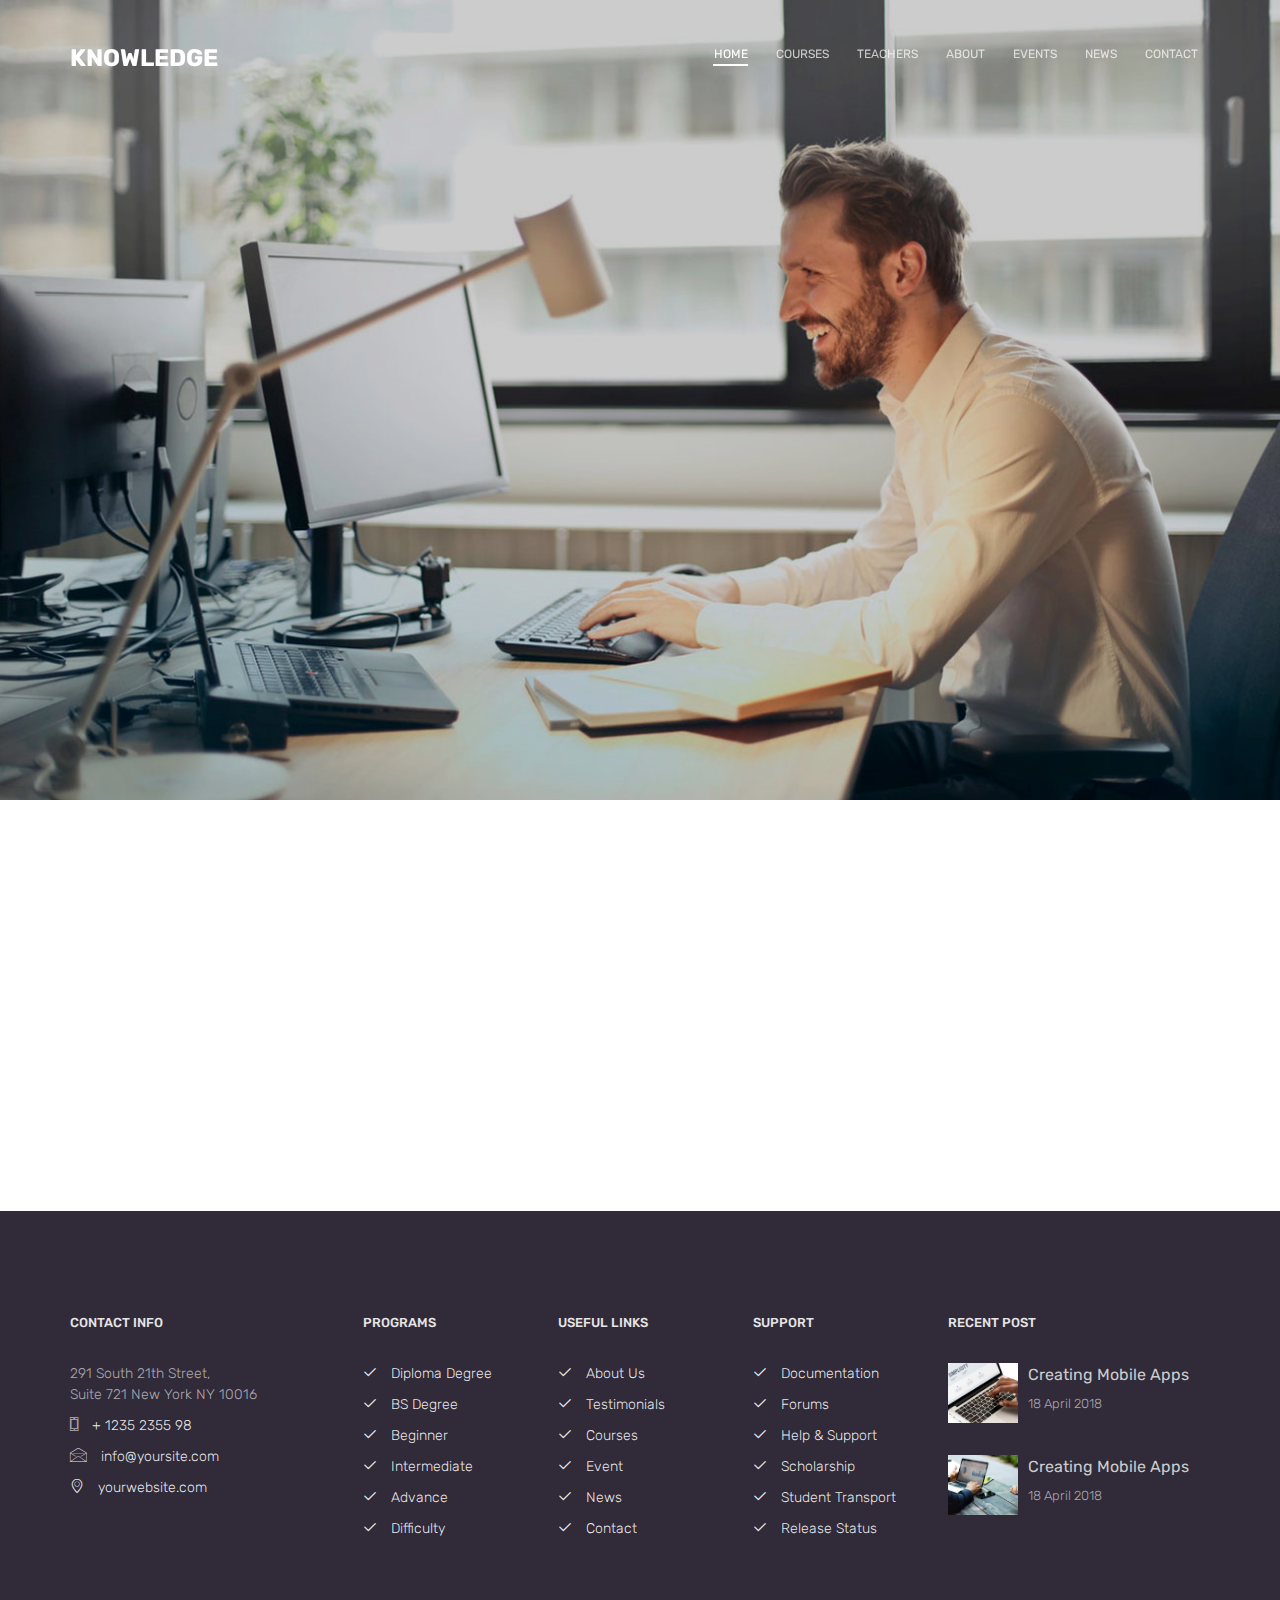
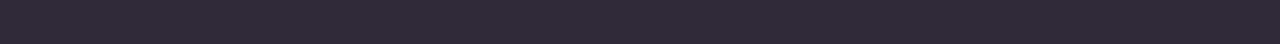
<file: MP-Django/My Sample Template/index.html>
<!DOCTYPE HTML>
<html>
	<head>
	<title>My Sample Template</title>

	<link href="https://fonts.googleapis.com/css?family=Rubik:300,400,500,700,900" rel="stylesheet">
	
	<!-- Animate.css -->
	<link rel="stylesheet" href="css/animate.css">
	<!-- Icomoon Icon Fonts-->
	<link rel="stylesheet" href="css/icomoon.css">
	<!-- Bootstrap  -->
	<link rel="stylesheet" href="css/bootstrap.css">

	<!-- Magnific Popup -->
	<link rel="stylesheet" href="css/magnific-popup.css">

	<!-- Flexslider  -->
	<link rel="stylesheet" href="css/flexslider.css">

	<!-- Owl Carousel -->
	<link rel="stylesheet" href="css/owl.carousel.min.css">
	<link rel="stylesheet" href="css/owl.theme.default.min.css">
	
	<!-- Flaticons  -->
	<link rel="stylesheet" href="fonts/flaticon/font/flaticon.css">

	<!-- Theme style  -->
	<link rel="stylesheet" href="css/style.css">

	<!-- Modernizr JS -->
	<script src="js/modernizr-2.6.2.min.js"></script>
	<!-- FOR IE9 below -->
	<!--[if lt IE 9]>
	<script src="js/respond.min.js"></script>
	<![endif]-->

	</head>
	<body>
		
	<div class="colorlib-loader"></div>

	<div id="page">
		<nav class="colorlib-nav" role="navigation">
			
			<div class="top-menu">
				<div class="container">
					<div class="row">
						<div class="col-md-2">
							<div id="colorlib-logo"><a href="index.html">Knowledge</a></div>
						</div>
						<div class="col-md-10 text-right menu-1">
							<ul>
								<li class="active"><a href="index.html">Home</a></li>
								<li class="has-dropdown">
									<a href="index.html">Courses</a>
									<ul class="dropdown">
										<li><a href="index.html">Courses Single</a></li>
										<li><a href="#">Mobile Apps</a></li>
										<li><a href="#">Website</a></li>
										<li><a href="#">Web Design</a></li>
										<li><a href="#">WordPress</a></li>
									</ul>
								</li>
								<li><a href="index.html">Teachers</a></li>
								<li><a href="index.html">About</a></li>
								<li><a href="index.html">Events</a></li>
								<li><a href="index.html">News</a></li>
								<li><a href="index.html">Contact</a></li>
							</ul>
						</div>
					</div>
				</div>
			</div>
		</nav>
		<aside id="colorlib-hero">
			<div class="flexslider">
				<ul class="slides">
			   	<li style="background-image: url(images/img_bg_1.jpg);">
			   		<div class="overlay"></div>
			   		<div class="container-fluid">
			   			<div class="row">
				   			<div class="col-md-8 col-sm-12 col-md-offset-2 col-xs-12 col-md-pull-1 slider-text">
				   				<div class="slider-text-inner">
				   					<div class="desc">
				   						<h2>You only have to know one thing</h2>
					   					
				   					</div>
				   				</div>
				   			</div>
				   		</div>
			   		</div>
			   	</li>
			   	
			   
			   		
			  	</ul>
		  	</div>
		</aside>

		<div class="colorlib-search">
			<div class="container">
				<div class="row">
					<div class="col-md-12 search-wrap">
						
					</div>
				</div>
			</div>
		</div>
		
		<div id="colorlib-services">
			<div class="container">
				<div class="row">
					<div class="col-md-12 services-wrap">
						<div class="row">
							<div class="col-md-2 col-sm-6 text-center animate-box">
								<a href="index.html" class="services">
									<span class="icon">
										<i class="flaticon-desktop"></i>
									</span>
									<div class="desc">
										<h3>Web <br>Development</h3>
									</div>
								</a>
							</div>
							<div class="col-md-2 col-sm-6 text-center animate-box">
								<a href="index.html" class="services">
									<span class="icon">
										<i class="flaticon-smartphone"></i>
									</span>
									<div class="desc">
										<h3>Mobile <br>Development</h3>
									</div>
								</a>
							</div>
							<div class="col-md-2 col-sm-6 text-center animate-box">
								<a href="index.html" class="services">
									<span class="icon">
										<i class="flaticon-laboratory"></i>
									</span>
									<div class="desc">
										<h3>Science <br>Data</h3>
									</div>
								</a>
							</div>
							<div class="col-md-2 col-sm-6 text-center animate-box">
								<a href="index.html" class="services">
									<span class="icon">
										<i class="flaticon-computer-graphic"></i>
									</span>
									<div class="desc">
										<h3>Graphic <br>Design</h3>
									</div>
								</a>
							</div>
							<div class="col-md-2 col-sm-6 text-center animate-box">
								<a href="index.html" class="services">
									<span class="icon">
										<i class="flaticon-video-player"></i>
									</span>
									<div class="desc">
										<h3>Media <br>Courses</h3>
									</div>
								</a>
							</div>
							<div class="col-md-2 col-sm-6 text-center animate-box">
								<a href="index.html" class="services">
									<span class="icon">
										<i class="flaticon-layers"></i>
									</span>
									<div class="desc">
										<h3>User <br>Interface</h3>
									</div>
								</a>
							</div>
						</div>
					</div>
				</div>
			</div>
		</div>
		

			<footer id="colorlib-footer">
			<div class="container">
				<div class="row row-pb-md">
					<div class="col-md-3 colorlib-widget">
						<h4>Contact Info</h4>
						<ul class="colorlib-footer-links">
							<li>291 South 21th Street, <br> Suite 721 New York NY 10016</li>
							<li><a href="tel://1234567920"><i class="icon-phone"></i> + 1235 2355 98</a></li>
							<li><a href="mailto:info@yoursite.com"><i class="icon-envelope"></i> info@yoursite.com</a></li>
							<li><a href="http://luxehotel.com"><i class="icon-location4"></i> yourwebsite.com</a></li>
						</ul>
					</div>
					<div class="col-md-2 colorlib-widget">
						<h4>Programs</h4>
						<p>
							<ul class="colorlib-footer-links">
								<li><a href="#"><i class="icon-check"></i> Diploma Degree</a></li>
								<li><a href="#"><i class="icon-check"></i> BS Degree</a></li>
								<li><a href="#"><i class="icon-check"></i> Beginner</a></li>
								<li><a href="#"><i class="icon-check"></i> Intermediate</a></li>
								<li><a href="#"><i class="icon-check"></i> Advance</a></li>
								<li><a href="#"><i class="icon-check"></i> Difficulty</a></li>
							</ul>
						</p>
					</div>
					<div class="col-md-2 colorlib-widget">
						<h4>Useful Links</h4>
						<p>
							<ul class="colorlib-footer-links">
								<li><a href="#"><i class="icon-check"></i> About Us</a></li>
								<li><a href="#"><i class="icon-check"></i> Testimonials</a></li>
								<li><a href="#"><i class="icon-check"></i> Courses</a></li>
								<li><a href="#"><i class="icon-check"></i> Event</a></li>
								<li><a href="#"><i class="icon-check"></i> News</a></li>
								<li><a href="#"><i class="icon-check"></i> Contact</a></li>
							</ul>
						</p>
					</div>

					<div class="col-md-2 colorlib-widget">
						<h4>Support</h4>
						<p>
							<ul class="colorlib-footer-links">
								<li><a href="#"><i class="icon-check"></i> Documentation</a></li>
								<li><a href="#"><i class="icon-check"></i> Forums</a></li>
								<li><a href="#"><i class="icon-check"></i> Help &amp; Support</a></li>
								<li><a href="#"><i class="icon-check"></i> Scholarship</a></li>
								<li><a href="#"><i class="icon-check"></i> Student Transport</a></li>
								<li><a href="#"><i class="icon-check"></i> Release Status</a></li>
							</ul>
						</p>
					</div>

					<div class="col-md-3 colorlib-widget">
						<h4>Recent Post</h4>
						<div class="f-blog">
							<a href="blog.html" class="blog-img" style="background-image: url(images/blog-1.jpg);">
							</a>
							<div class="desc">
								<h2><a href="blog.html">Creating Mobile Apps</a></h2>
								<p class="admin"><span>18 April 2018</span></p>
							</div>
						</div>
						<div class="f-blog">
							<a href="blog.html" class="blog-img" style="background-image: url(images/blog-2.jpg);">
							</a>
							<div class="desc">
								<h2><a href="blog.html">Creating Mobile Apps</a></h2>
								<p class="admin"><span>18 April 2018</span></p>
							</div>
						</div>
					</div>
				</div>
			</div>
			
		</footer>
	</div>

	<div class="gototop js-top">
		<a href="#" class="js-gotop"><i class="icon-arrow-up2"></i></a>
	</div>
	
	<!-- jQuery -->
	<script src="js/jquery.min.js"></script>
	<!-- jQuery Easing -->
	<script src="js/jquery.easing.1.3.js"></script>
	<!-- Bootstrap -->
	<script src="js/bootstrap.min.js"></script>
	<!-- Waypoints -->
	<script src="js/jquery.waypoints.min.js"></script>
	<!-- Stellar Parallax -->
	<script src="js/jquery.stellar.min.js"></script>
	<!-- Flexslider -->
	<script src="js/jquery.flexslider-min.js"></script>
	<!-- Owl carousel -->
	<script src="js/owl.carousel.min.js"></script>
	<!-- Magnific Popup -->
	<script src="js/jquery.magnific-popup.min.js"></script>
	<script src="js/magnific-popup-options.js"></script>
	<!-- Counters -->
	<script src="js/jquery.countTo.js"></script>
	<!-- Main -->
	<script src="js/main.js"></script>

	</body>
</html>
</file>
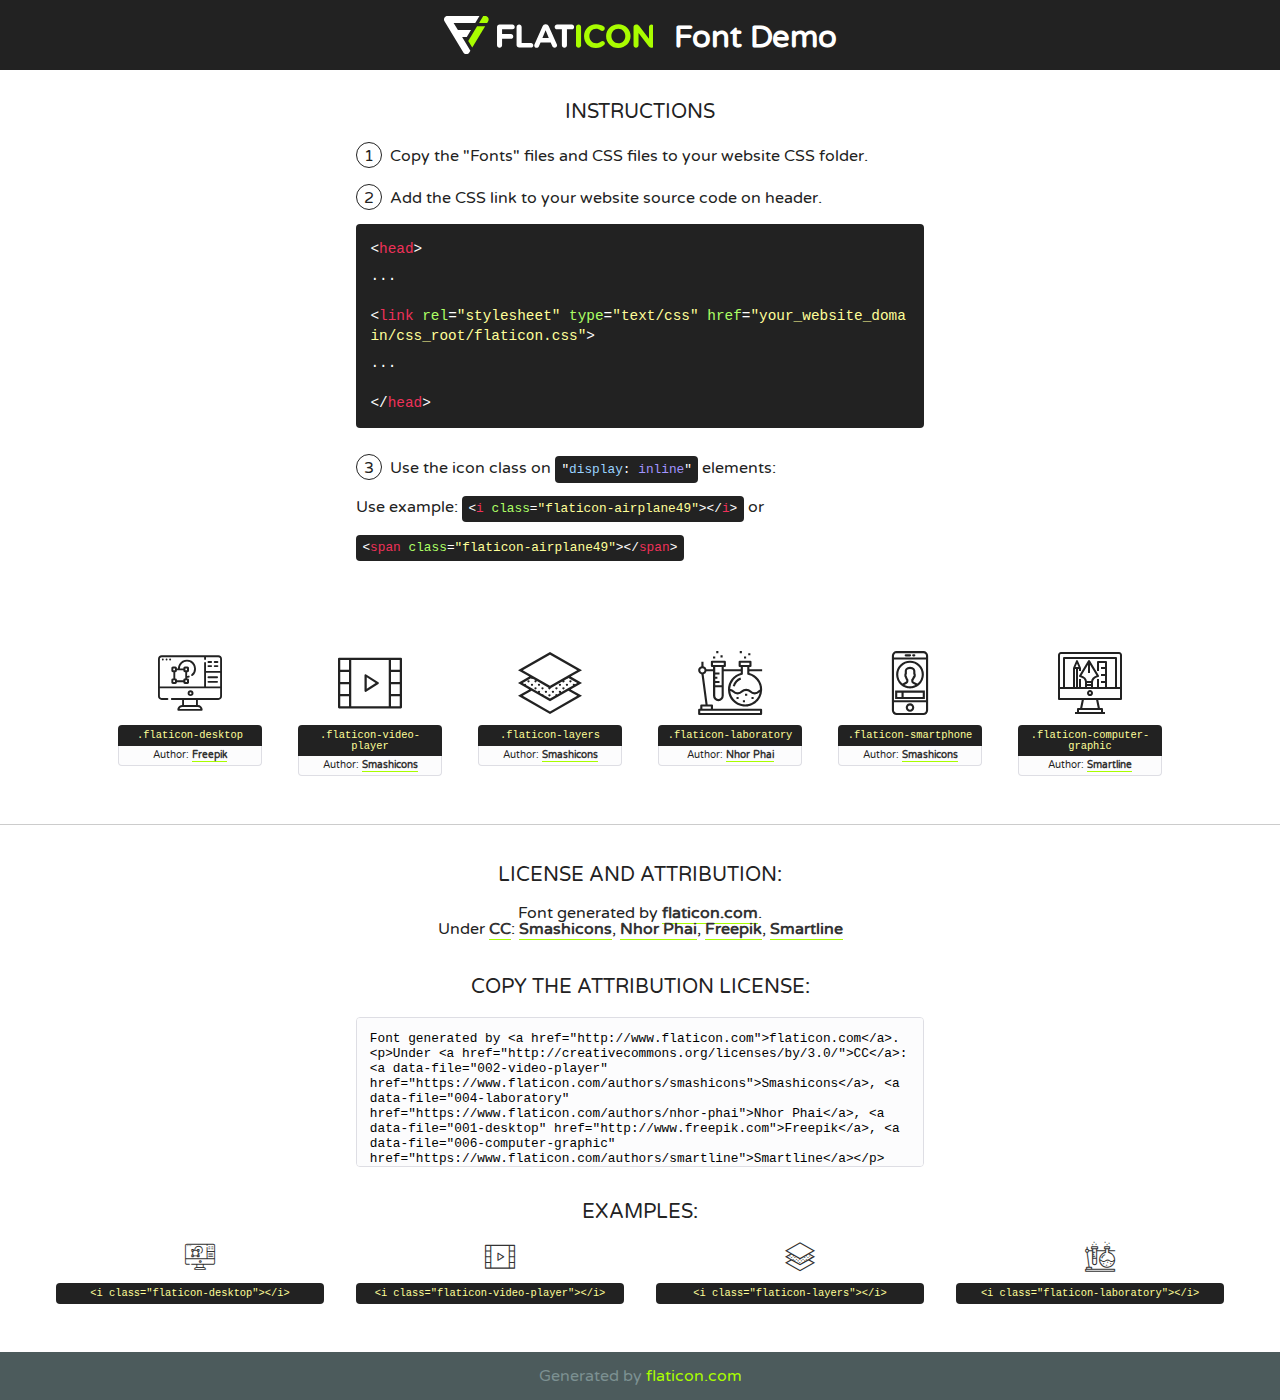
<file: MP-Django/My Sample Template/fonts/flaticon/font/flaticon.html>
<!DOCTYPE html>
<!--
  Flaticon icon font: Flaticon
  Creation date: 01/06/2018 09:16
-->
<html>
<!DOCTYPE html>
<html>

<head>
    <title>Flaticon WebFont</title>
    <link href="http://fonts.googleapis.com/css?family=Varela+Round" rel="stylesheet" type="text/css" />
    <link rel="stylesheet" type="text/css" href="flaticon.css">
    <meta charset="UTF-8">
    <style>
    html, body, div, span, applet, object, iframe,
    h1, h2, h3, h4, h5, h6, p, blockquote, pre,
    a, abbr, acronym, address, big, cite, code,
    del, dfn, em, img, ins, kbd, q, s, samp,
    small, strike, strong, sub, sup, tt, var,
    b, u, i, center,
    dl, dt, dd, ol, ul, li,
    fieldset, form, label, legend,
    table, caption, tbody, tfoot, thead, tr, th, td,
    article, aside, canvas, details, embed, 
    figure, figcaption, footer, header, hgroup, 
    menu, nav, output, ruby, section, summary,
    time, mark, audio, video {
        margin: 0;
        padding: 0;
        border: 0;
        font-size: 100%;
        font: inherit;
        vertical-align: baseline;
    }
    /* HTML5 display-role reset for older browsers */
    article, aside, details, figcaption, figure, 
    footer, header, hgroup, menu, nav, section {
        display: block;
    }
    body {
        line-height: 1;
    }
    ol, ul {
        list-style: none;
    }
    blockquote, q {
        quotes: none;
    }
    blockquote:before, blockquote:after,
    q:before, q:after {
        content: '';
        content: none;
    }
    table {
        border-collapse: collapse;
        border-spacing: 0;
    }
    body {
        font-family: 'Varela Round', Helvetica, Arial, sans-serif;
        font-size: 16px;
        color: #222;
    }
    a {
        color: #333;
        border-bottom: 1px solid #a9fd00;
        font-weight: bold;
        text-decoration: none;
    }
    * {
        -moz-box-sizing: border-box;
        -webkit-box-sizing: border-box;
        box-sizing: border-box;
        margin: 0;
        padding: 0;
    }
    [class^="flaticon-"]:before, [class*=" flaticon-"]:before, [class^="flaticon-"]:after, [class*=" flaticon-"]:after {
        font-family: Flaticon;
        font-size: 30px;
        font-style: normal;
        margin-left: 20px;
        color: #333;
    }
    .wrapper {
        max-width: 600px;
        margin: auto;
        padding: 0 1em;
    }
    .title {
        font-size: 1.25em;
        text-align: center;
        margin-bottom: 1em;
        text-transform: uppercase;
    }
    header {
        text-align: center;
        background-color: #222;
        color: #fff;
        padding: 1em;
    }
    header .logo {
        width: 210px;
        height: 38px;
        display: inline-block;
        vertical-align: middle;
        margin-right: 1em;
        border: none;
    }
    header strong {
        font-size: 1.95em;
        font-weight: bold;
        vertical-align: middle;
        margin-top: 5px;
        display: inline-block;
    }
    .demo {
        margin: 2em auto;
        line-height: 1.25em;
    }
    .demo ul li {
        margin-bottom: 1em;
    }
    .demo ul li .num {
        color: #222;
        border-radius: 20px;
        display: inline-block;
        width: 26px;
        padding: 3px;
        height: 26px;
        text-align: center;
        margin-right: 0.5em;
        border: 1px solid #222;
    }
    .demo ul li code {
        background-color: #222;
        border-radius: 4px;
        padding: 0.25em 0.5em;
        display: inline-block;
        color: #fff;
        font-family: Consolas,Monaco,Lucida Console,Liberation Mono,DejaVu Sans Mono,Bitstream Vera Sans Mono,Courier New, monospace;
        font-weight: lighter;
        margin-top: 1em;
        font-size: 0.8em;
        word-break: break-all;
    }
    .demo ul li code.big {
        padding: 1em;
        font-size: 0.9em;
    }
    .demo ul li code .red {
        color: #EF3159;
    }
    .demo ul li code .green {
        color: #ACFF65;
    }
    .demo ul li code .yellow {
        color: #FFFF99;
    }
    .demo ul li code .blue {
        color: #99D3FF;
    }
    .demo ul li code .purple {
        color: #A295FF;
    }
    .demo ul li code .dots {
        margin-top: 0.5em;
        display: block;
    }
    #glyphs {
        border-bottom: 1px solid #ccc;
        padding: 2em 0;
        text-align: center;
    }
    .glyph {
        display: inline-block;
        width: 9em;
        margin: 1em;
        text-align: center;
        vertical-align: top;
        background: #FFF;
    }
    .glyph .glyph-icon {
        padding: 10px;
        display: block;
        font-family:"Flaticon";
        font-size: 64px;
        line-height: 1;
    }
    .glyph .glyph-icon:before {
        font-size: 64px;
        color: #222;
        margin-left: 0;
    }
    .class-name {
        font-size: 0.65em;
        background-color: #222;
        color: #fff;
        border-radius: 4px 4px 0 0;
        padding: 0.5em;
        color: #FFFF99;
        font-family: Consolas,Monaco,Lucida Console,Liberation Mono,DejaVu Sans Mono,Bitstream Vera Sans Mono,Courier New, monospace;
    }
    .author-name {
        font-size: 0.6em;
        background-color: #fcfcfd;
        border: 1px solid #DEDEE4;
        border-top: 0;
        border-radius: 0 0 4px 4px;
        padding: 0.5em;
    }
    .class-name:last-child {
        font-size: 10px;
        color:#888;
    }
    .class-name:last-child a {
        font-size: 10px;
        color:#555;
    }
    .class-name:last-child a:hover {
        color:#a9fd00;
    }
    .glyph > input {
        display: block;
        width: 100px;
        margin: 5px auto;
        text-align: center;
        font-size: 12px;
        cursor: text;
    }
    .glyph > input.icon-input {
        font-family:"Flaticon";
        font-size: 16px;
        margin-bottom: 10px;
    }
    .attribution .title {
        margin-top: 2em;
    }
    .attribution textarea {
        background-color: #fcfcfd;
        padding: 1em;
        border: none;
        box-shadow: none;
        border: 1px solid #DEDEE4;
        border-radius: 4px;
        resize: none;
        width: 100%;
        height: 150px;
        font-size: 0.8em;
        font-family: Consolas,Monaco,Lucida Console,Liberation Mono,DejaVu Sans Mono,Bitstream Vera Sans Mono,Courier New, monospace;
        -webkit-appearance: none;
    }
    .iconsuse {
        margin: 2em auto;
        text-align: center;
        max-width: 1200px;
    }
    .iconsuse:after {
        content: '';
        display: table;
        clear: both;
    }
    .iconsuse .image {
        float: left;
        width: 25%;
        padding: 0 1em;
    }
    .iconsuse .image p {
        margin-bottom: 1em;
    }
    .iconsuse .image span {
        display: block;
        font-size: 0.65em;
        background-color: #222;
        color: #fff;
        border-radius: 4px;
        padding: 0.5em;
        color: #FFFF99;
        margin-top: 1em;
        font-family: Consolas,Monaco,Lucida Console,Liberation Mono,DejaVu Sans Mono,Bitstream Vera Sans Mono,Courier New, monospace;
    }
    #footer {
        text-align: center;
        background-color: #4C5B5C;
        color: #7c9192;
        padding: 1em;
    }
    #footer a {
        border: none;
        color: #a9fd00;
        font-weight: normal;
    }
    @media (max-width: 960px) {
        .iconsuse .image {
            width: 50%;
        }
    }
    @media (max-width: 560px) {
        .iconsuse .image {
            width: 100%;
        }
    }
    </style>
</head>

<body class="characters-off">

    <header>
        <a href="http://www.flaticon.com" target="_blank" class="logo">
            <svg version="1.1" xmlns="http://www.w3.org/2000/svg" xmlns:xlink="http://www.w3.org/1999/xlink" xmlns:a="http://ns.adobe.com/AdobeSVGViewerExtensions/3.0/" viewBox="0 0 560.875 102.036" enable-background="new 0 0 560.875 102.036" xml:space="preserve">
                <defs>
                </defs>
                <g>
                    <g class="letters">
                        <path fill="#ffffff" d="M141.596,29.675c0-3.777,2.985-6.767,6.764-6.767h34.438c3.426,0,6.15,2.728,6.15,6.15
                        c0,3.43-2.724,6.149-6.15,6.149h-27.674v13.091h23.719c3.429,0,6.151,2.724,6.151,6.15c0,3.43-2.723,6.149-6.151,6.149h-23.719
                        v17.574c0,3.773-2.986,6.761-6.764,6.761c-3.779,0-6.764-2.989-6.764-6.761V29.675z"></path>
                        <path fill="#ffffff" d="M193.844,29.149c0-3.781,2.985-6.767,6.764-6.767c3.776,0,6.763,2.985,6.763,6.767v42.957h25.039
                        c3.426,0,6.149,2.726,6.149,6.153c0,3.425-2.723,6.15-6.149,6.15h-31.802c-3.779,0-6.764-2.986-6.764-6.768V29.149z"></path>
                        <path fill="#ffffff" d="M241.891,75.71l21.438-48.407c1.492-3.341,4.215-5.357,7.906-5.357h0.792
                        c3.686,0,6.323,2.017,7.815,5.357l21.439,48.407c0.436,0.967,0.701,1.845,0.701,2.723c0,3.602-2.809,6.501-6.414,6.501
                        c-3.161,0-5.269-1.845-6.499-4.655l-4.132-9.661h-27.059l-4.301,10.102c-1.144,2.631-3.426,4.214-6.237,4.214
                        c-3.517,0-6.24-2.81-6.24-6.325C241.1,77.64,241.451,76.677,241.891,75.71z M279.932,58.666l-8.521-20.297l-8.526,20.297H279.932
                        z"></path>
                        <path fill="#ffffff" d="M314.864,35.387H301.86c-3.429,0-6.239-2.813-6.239-6.238c0-3.429,2.811-6.24,6.239-6.24h39.533
                        c3.426,0,6.237,2.811,6.237,6.24c0,3.425-2.811,6.238-6.237,6.238h-13.001v42.785c0,3.773-2.99,6.761-6.764,6.761
                        c-3.779,0-6.764-2.989-6.764-6.761V35.387z"></path>
                        <path fill="#A9FD00" d="M352.615,29.149c0-3.781,2.985-6.767,6.767-6.767c3.774,0,6.761,2.985,6.761,6.767v49.024
                        c0,3.773-2.987,6.761-6.761,6.761c-3.781,0-6.767-2.989-6.767-6.761V29.149z"></path>
                        <path fill="#A9FD00" d="M374.132,53.836v-0.179c0-17.481,13.178-31.801,32.065-31.801c9.22,0,15.459,2.458,20.557,6.238
                        c1.402,1.054,2.637,2.985,2.637,5.357c0,3.692-2.985,6.59-6.681,6.59c-1.845,0-3.071-0.702-4.044-1.319
                        c-3.776-2.813-7.729-4.393-12.562-4.393c-10.364,0-17.831,8.611-17.831,19.154v0.173c0,10.542,7.291,19.329,17.831,19.329
                        c5.715,0,9.492-1.756,13.359-4.834c1.049-0.874,2.458-1.491,4.039-1.491c3.429,0,6.325,2.813,6.325,6.236
                        c0,2.106-1.056,3.78-2.282,4.834c-5.539,4.834-12.036,7.733-21.878,7.733C387.572,85.464,374.132,71.493,374.132,53.836z"></path>
                        <path fill="#A9FD00" d="M433.009,53.836v-0.179c0-17.481,13.79-31.801,32.766-31.801c18.981,0,32.592,14.143,32.592,31.628v0.173
                        c0,17.483-13.785,31.807-32.769,31.807C446.625,85.464,433.009,71.32,433.009,53.836z M484.224,53.836v-0.179
                        c0-10.539-7.725-19.326-18.626-19.326c-10.893,0-18.449,8.611-18.449,19.154v0.173c0,10.542,7.73,19.329,18.626,19.329
                        C476.676,72.986,484.224,64.378,484.224,53.836z"></path>
                        <path fill="#A9FD00" d="M506.233,29.321c0-3.774,2.99-6.763,6.767-6.763h1.401c3.252,0,5.183,1.583,7.029,3.953l26.093,34.265
                        V29.059c0-3.692,2.99-6.677,6.681-6.677c3.683,0,6.671,2.985,6.671,6.677v48.934c0,3.78-2.987,6.765-6.764,6.765h-0.436
                        c-3.257,0-5.188-1.581-7.034-3.953l-27.056-35.492v32.944c0,3.687-2.985,6.676-6.678,6.676c-3.683,0-6.673-2.989-6.673-6.676
                        V29.321z"></path>
                    </g>
                    <g class="insignia">
                        <path fill="#ffffff" d="M48.372,56.137h12.517l11.156-18.537H37.186L25.688,18.539h57.825L94.668,0H9.271
                        C5.925,0,2.842,1.801,1.198,4.716c-1.644,2.907-1.593,6.482,0.134,9.343l50.38,83.501c1.678,2.781,4.689,4.476,7.938,4.476
                        c3.246,0,6.257-1.695,7.935-4.476l2.898-4.804L48.372,56.137z"></path>
                        <g class="i">
                            <path fill="#A9FD00" d="M93.575,18.539h0.031v0.004l21.652,0.004l2.705-4.488c1.727-2.861,1.778-6.436,0.133-9.343
                            C116.454,1.801,113.371,0,110.026,0h-5.294L93.575,18.539z"></path>
                            <polygon fill="#A9FD00" points="88.291,27.356 64.725,66.486 75.519,84.404 109.942,27.356"></polygon>
                        </g>
                    </g>
                </g>
            </svg>
        </a>
        <strong>Font Demo</strong>
    </header>


    <section class="demo wrapper">

        <p class="title">Instructions</p>

        <ul>
            <li>
                <span class="num">1</span>Copy the "Fonts" files and CSS files to your website CSS folder.
            </li>
            <li>
                <span class="num">2</span>Add the CSS link to your website source code on header.
                <code class="big">
                    &lt;<span class="red">head</span>&gt;
                    <br/><span class="dots">...</span>
                    <br/>&lt;<span class="red">link</span> <span class="green">rel</span>=<span class="yellow">"stylesheet"</span> <span class="green">type</span>=<span class="yellow">"text/css"</span> <span class="green">href</span>=<span class="yellow">"your_website_domain/css_root/flaticon.css"</span>&gt;
                    <br/><span class="dots">...</span>
                    <br/>&lt;/<span class="red">head</span>&gt;
                </code>
            </li>

            <li>
                <p>
                    <span class="num">3</span>Use the icon class on <code>"<span class="blue">display</span>:<span class="purple"> inline</span>"</code> elements:
                    <br />
                    Use example: <code>&lt;<span class="red">i</span> <span class="green">class</span>=<span class="yellow">&quot;flaticon-airplane49&quot;</span>&gt;&lt;/<span class="red">i</span>&gt;</code> or <code>&lt;<span class="red">span</span> <span class="green">class</span>=<span class="yellow">&quot;flaticon-airplane49&quot;</span>&gt;&lt;/<span class="red">span</span>&gt;</code>
            </li>
        </ul>

    </section>




   <section id="glyphs">          
    
      
        <div class="glyph"><div class="glyph-icon flaticon-desktop"></div>
            <div class="class-name">.flaticon-desktop</div>
            <div class="author-name">Author: <a data-file="001-desktop" href="http://www.freepik.com">Freepik</a> </div> 
        </div>        
        
        <div class="glyph"><div class="glyph-icon flaticon-video-player"></div>
            <div class="class-name">.flaticon-video-player</div>
            <div class="author-name">Author: <a data-file="002-video-player" href="https://www.flaticon.com/authors/smashicons">Smashicons</a> </div> 
        </div>        
        
        <div class="glyph"><div class="glyph-icon flaticon-layers"></div>
            <div class="class-name">.flaticon-layers</div>
            <div class="author-name">Author: <a data-file="003-layers" href="https://www.flaticon.com/authors/smashicons">Smashicons</a> </div> 
        </div>        
        
        <div class="glyph"><div class="glyph-icon flaticon-laboratory"></div>
            <div class="class-name">.flaticon-laboratory</div>
            <div class="author-name">Author: <a data-file="004-laboratory" href="https://www.flaticon.com/authors/nhor-phai">Nhor Phai</a> </div> 
        </div>        
        
        <div class="glyph"><div class="glyph-icon flaticon-smartphone"></div>
            <div class="class-name">.flaticon-smartphone</div>
            <div class="author-name">Author: <a data-file="005-smartphone" href="https://www.flaticon.com/authors/smashicons">Smashicons</a> </div> 
        </div>        
        
        <div class="glyph"><div class="glyph-icon flaticon-computer-graphic"></div>
            <div class="class-name">.flaticon-computer-graphic</div>
            <div class="author-name">Author: <a data-file="006-computer-graphic" href="https://www.flaticon.com/authors/smartline">Smartline</a> </div> 
        </div>        
        

    </section>



    <section class="attribution wrapper"   style="text-align:center;">

      <div class="title">License and attribution:</div><div class="attrDiv">Font generated by <a href="http://www.flaticon.com">flaticon.com</a>. <div><p>Under <a href="http://creativecommons.org/licenses/by/3.0/">CC</a>: <a data-file="002-video-player" href="https://www.flaticon.com/authors/smashicons">Smashicons</a>, <a data-file="004-laboratory" href="https://www.flaticon.com/authors/nhor-phai">Nhor Phai</a>, <a data-file="001-desktop" href="http://www.freepik.com">Freepik</a>, <a data-file="006-computer-graphic" href="https://www.flaticon.com/authors/smartline">Smartline</a></p>  </div>
      </div>
      <div class="title">Copy the Attribution License:</div>

    <textarea onclick="this.focus();this.select();">Font generated by &lt;a href=&quot;http://www.flaticon.com&quot;&gt;flaticon.com&lt;/a&gt;. <p>Under <a href="http://creativecommons.org/licenses/by/3.0/">CC</a>: <a data-file="002-video-player" href="https://www.flaticon.com/authors/smashicons">Smashicons</a>, <a data-file="004-laboratory" href="https://www.flaticon.com/authors/nhor-phai">Nhor Phai</a>, <a data-file="001-desktop" href="http://www.freepik.com">Freepik</a>, <a data-file="006-computer-graphic" href="https://www.flaticon.com/authors/smartline">Smartline</a></p>  
     </textarea>

    </section>

    <section class="iconsuse">

          <div class="title">Examples:</div>            
             
            <div class="image">
                <p>
                    <i class="glyph-icon flaticon-desktop"></i> 
                    <span>&lt;i class=&quot;flaticon-desktop&quot;&gt;&lt;/i&gt;</span>
                </p>
            </div>
            
            <div class="image">
                <p>
                    <i class="glyph-icon flaticon-video-player"></i> 
                    <span>&lt;i class=&quot;flaticon-video-player&quot;&gt;&lt;/i&gt;</span>
                </p>
            </div>
            
            <div class="image">
                <p>
                    <i class="glyph-icon flaticon-layers"></i> 
                    <span>&lt;i class=&quot;flaticon-layers&quot;&gt;&lt;/i&gt;</span>
                </p>
            </div>
            
            <div class="image">
                <p>
                    <i class="glyph-icon flaticon-laboratory"></i> 
                    <span>&lt;i class=&quot;flaticon-laboratory&quot;&gt;&lt;/i&gt;</span>
                </p>
            </div>
                       
        </div>
                            
    </section>

<div id="footer">
    <div>Generated by <a href="http://www.flaticon.com">flaticon.com</a>
    </div>
</div>



</body>
</html>
</file>
<file: MP-Django/My Sample Template/css/icomoon.css>
@font-face {
  font-family: 'icomoon';
  src:  url('fonts/icomoon.eot?5j2n32');
  src:  url('fonts/icomoon.eot?5j2n32#iefix') format('embedded-opentype'),
    url('fonts/icomoon.ttf?5j2n32') format('truetype'),
    url('fonts/icomoon.woff?5j2n32') format('woff'),
    url('fonts/icomoon.svg?5j2n32#icomoon') format('svg');
  font-weight: normal;
  font-style: normal;
}

[class^="icon-"], [class*=" icon-"] {
  /* use !important to prevent issues with browser extensions that change fonts */
  font-family: 'icomoon' !important;
  speak: none;
  font-style: normal;
  font-weight: normal;
  font-variant: normal;
  text-transform: none;
  line-height: 1;

  /* Better Font Rendering =========== */
  -webkit-font-smoothing: antialiased;
  -moz-osx-font-smoothing: grayscale;
}

.icon-eye2:before {
  content: "\e064";
}
.icon-paper-clip:before {
  content: "\e065";
}
.icon-mail5:before {
  content: "\e066";
}
.icon-toggle:before {
  content: "\e067";
}
.icon-layout:before {
  content: "\e068";
}
.icon-link2:before {
  content: "\e069";
}
.icon-bell2:before {
  content: "\e06a";
}
.icon-lock3:before {
  content: "\e06b";
}
.icon-unlock:before {
  content: "\e06c";
}
.icon-ribbon2:before {
  content: "\e06d";
}
.icon-image2:before {
  content: "\e06e";
}
.icon-signal:before {
  content: "\e06f";
}
.icon-target3:before {
  content: "\e070";
}
.icon-clipboard3:before {
  content: "\e071";
}
.icon-clock3:before {
  content: "\e072";
}
.icon-watch:before {
  content: "\e073";
}
.icon-air-play:before {
  content: "\e074";
}
.icon-camera3:before {
  content: "\e075";
}
.icon-video2:before {
  content: "\e076";
}
.icon-disc:before {
  content: "\e077";
}
.icon-printer3:before {
  content: "\e078";
}
.icon-monitor:before {
  content: "\e079";
}
.icon-server:before {
  content: "\e07a";
}
.icon-cog2:before {
  content: "\e07b";
}
.icon-heart3:before {
  content: "\e07c";
}
.icon-paragraph:before {
  content: "\e07d";
}
.icon-align-justify:before {
  content: "\e07e";
}
.icon-align-left:before {
  content: "\e07f";
}
.icon-align-center:before {
  content: "\e080";
}
.icon-align-right:before {
  content: "\e081";
}
.icon-book2:before {
  content: "\e082";
}
.icon-layers2:before {
  content: "\e083";
}
.icon-stack2:before {
  content: "\e084";
}
.icon-stack-2:before {
  content: "\e085";
}
.icon-paper:before {
  content: "\e086";
}
.icon-paper-stack:before {
  content: "\e087";
}
.icon-search3:before {
  content: "\e088";
}
.icon-zoom-in2:before {
  content: "\e089";
}
.icon-zoom-out2:before {
  content: "\e08a";
}
.icon-reply2:before {
  content: "\e08b";
}
.icon-circle-plus:before {
  content: "\e08c";
}
.icon-circle-minus:before {
  content: "\e08d";
}
.icon-circle-check:before {
  content: "\e08e";
}
.icon-circle-cross:before {
  content: "\e08f";
}
.icon-square-plus:before {
  content: "\e090";
}
.icon-square-minus:before {
  content: "\e091";
}
.icon-square-check:before {
  content: "\e092";
}
.icon-square-cross:before {
  content: "\e093";
}
.icon-microphone:before {
  content: "\e094";
}
.icon-record:before {
  content: "\e095";
}
.icon-skip-back:before {
  content: "\e096";
}
.icon-rewind:before {
  content: "\e097";
}
.icon-play4:before {
  content: "\e098";
}
.icon-pause3:before {
  content: "\e099";
}
.icon-stop3:before {
  content: "\e09a";
}
.icon-fast-forward:before {
  content: "\e09b";
}
.icon-skip-forward:before {
  content: "\e09c";
}
.icon-shuffle2:before {
  content: "\e09d";
}
.icon-repeat:before {
  content: "\e09e";
}
.icon-folder2:before {
  content: "\e09f";
}
.icon-umbrella:before {
  content: "\e0a0";
}
.icon-moon:before {
  content: "\e0a1";
}
.icon-thermometer:before {
  content: "\e0a2";
}
.icon-drop:before {
  content: "\e0a3";
}
.icon-sun2:before {
  content: "\e0a4";
}
.icon-cloud3:before {
  content: "\e0a5";
}
.icon-cloud-upload2:before {
  content: "\e0a6";
}
.icon-cloud-download2:before {
  content: "\e0a7";
}
.icon-upload4:before {
  content: "\e0a8";
}
.icon-download4:before {
  content: "\e0a9";
}
.icon-location3:before {
  content: "\e0aa";
}
.icon-location-2:before {
  content: "\e0ab";
}
.icon-map3:before {
  content: "\e0ac";
}
.icon-battery:before {
  content: "\e0ad";
}
.icon-head:before {
  content: "\e0ae";
}
.icon-briefcase3:before {
  content: "\e0af";
}
.icon-speech-bubble:before {
  content: "\e0b0";
}
.icon-anchor2:before {
  content: "\e0b1";
}
.icon-globe2:before {
  content: "\e0b2";
}
.icon-box:before {
  content: "\e0b3";
}
.icon-reload:before {
  content: "\e0b4";
}
.icon-share3:before {
  content: "\e0b5";
}
.icon-marquee:before {
  content: "\e0b6";
}
.icon-marquee-plus:before {
  content: "\e0b7";
}
.icon-marquee-minus:before {
  content: "\e0b8";
}
.icon-tag:before {
  content: "\e0b9";
}
.icon-power2:before {
  content: "\e0ba";
}
.icon-command2:before {
  content: "\e0bb";
}
.icon-alt:before {
  content: "\e0bc";
}
.icon-esc:before {
  content: "\e0bd";
}
.icon-bar-graph:before {
  content: "\e0be";
}
.icon-bar-graph-2:before {
  content: "\e0bf";
}
.icon-pie-graph:before {
  content: "\e0c0";
}
.icon-star:before {
  content: "\e0c1";
}
.icon-arrow-left3:before {
  content: "\e0c2";
}
.icon-arrow-right3:before {
  content: "\e0c3";
}
.icon-arrow-up3:before {
  content: "\e0c4";
}
.icon-arrow-down3:before {
  content: "\e0c5";
}
.icon-volume:before {
  content: "\e0c6";
}
.icon-mute:before {
  content: "\e0c7";
}
.icon-content-right:before {
  content: "\e100";
}
.icon-content-left:before {
  content: "\e101";
}
.icon-grid2:before {
  content: "\e102";
}
.icon-grid-2:before {
  content: "\e103";
}
.icon-columns:before {
  content: "\e104";
}
.icon-loader:before {
  content: "\e105";
}
.icon-bag:before {
  content: "\e106";
}
.icon-ban:before {
  content: "\e107";
}
.icon-flag3:before {
  content: "\e108";
}
.icon-trash:before {
  content: "\e109";
}
.icon-expand2:before {
  content: "\e110";
}
.icon-contract:before {
  content: "\e111";
}
.icon-maximize:before {
  content: "\e112";
}
.icon-minimize:before {
  content: "\e113";
}
.icon-plus2:before {
  content: "\e114";
}
.icon-minus2:before {
  content: "\e115";
}
.icon-check:before {
  content: "\e116";
}
.icon-cross2:before {
  content: "\e117";
}
.icon-move:before {
  content: "\e118";
}
.icon-delete:before {
  content: "\e119";
}
.icon-menu5:before {
  content: "\e120";
}
.icon-archive:before {
  content: "\e121";
}
.icon-inbox:before {
  content: "\e122";
}
.icon-outbox:before {
  content: "\e123";
}
.icon-file:before {
  content: "\e124";
}
.icon-file-add:before {
  content: "\e125";
}
.icon-file-subtract:before {
  content: "\e126";
}
.icon-help:before {
  content: "\e127";
}
.icon-open:before {
  content: "\e128";
}
.icon-ellipsis:before {
  content: "\e129";
}
.icon-heart4:before {
  content: "\e900";
}
.icon-cloud4:before {
  content: "\e901";
}
.icon-star2:before {
  content: "\e902";
}
.icon-tv2:before {
  content: "\e903";
}
.icon-sound:before {
  content: "\e904";
}
.icon-video3:before {
  content: "\e905";
}
.icon-trash2:before {
  content: "\e906";
}
.icon-user2:before {
  content: "\e907";
}
.icon-key3:before {
  content: "\e908";
}
.icon-search4:before {
  content: "\e909";
}
.icon-settings:before {
  content: "\e90a";
}
.icon-camera4:before {
  content: "\e90b";
}
.icon-tag2:before {
  content: "\e90c";
}
.icon-lock4:before {
  content: "\e90d";
}
.icon-bulb:before {
  content: "\e90e";
}
.icon-pen2:before {
  content: "\e90f";
}
.icon-diamond:before {
  content: "\e910";
}
.icon-display2:before {
  content: "\e911";
}
.icon-location4:before {
  content: "\e912";
}
.icon-eye3:before {
  content: "\e913";
}
.icon-bubble3:before {
  content: "\e914";
}
.icon-stack3:before {
  content: "\e915";
}
.icon-cup:before {
  content: "\e916";
}
.icon-phone3:before {
  content: "\e917";
}
.icon-news:before {
  content: "\e918";
}
.icon-mail6:before {
  content: "\e919";
}
.icon-like:before {
  content: "\e91a";
}
.icon-photo:before {
  content: "\e91b";
}
.icon-note:before {
  content: "\e91c";
}
.icon-clock4:before {
  content: "\e91d";
}
.icon-paperplane:before {
  content: "\e91e";
}
.icon-params:before {
  content: "\e91f";
}
.icon-banknote:before {
  content: "\e920";
}
.icon-data:before {
  content: "\e921";
}
.icon-music2:before {
  content: "\e922";
}
.icon-megaphone2:before {
  content: "\e923";
}
.icon-study:before {
  content: "\e924";
}
.icon-lab2:before {
  content: "\e925";
}
.icon-food:before {
  content: "\e926";
}
.icon-t-shirt:before {
  content: "\e927";
}
.icon-fire2:before {
  content: "\e928";
}
.icon-clip:before {
  content: "\e929";
}
.icon-shop:before {
  content: "\e92a";
}
.icon-calendar3:before {
  content: "\e92b";
}
.icon-wallet2:before {
  content: "\e92c";
}
.icon-vynil:before {
  content: "\e92d";
}
.icon-truck2:before {
  content: "\e92e";
}
.icon-world:before {
  content: "\e92f";
}
.icon-mobile:before {
  content: "\e000";
}
.icon-laptop:before {
  content: "\e001";
}
.icon-desktop:before {
  content: "\e002";
}
.icon-tablet:before {
  content: "\e003";
}
.icon-phone:before {
  content: "\e004";
}
.icon-document:before {
  content: "\e005";
}
.icon-documents:before {
  content: "\e006";
}
.icon-search:before {
  content: "\e007";
}
.icon-clipboard:before {
  content: "\e008";
}
.icon-newspaper:before {
  content: "\e009";
}
.icon-notebook:before {
  content: "\e00a";
}
.icon-book-open:before {
  content: "\e00b";
}
.icon-browser:before {
  content: "\e00c";
}
.icon-calendar:before {
  content: "\e00d";
}
.icon-presentation:before {
  content: "\e00e";
}
.icon-picture:before {
  content: "\e00f";
}
.icon-pictures:before {
  content: "\e010";
}
.icon-video:before {
  content: "\e011";
}
.icon-camera:before {
  content: "\e012";
}
.icon-printer:before {
  content: "\e013";
}
.icon-toolbox:before {
  content: "\e014";
}
.icon-briefcase:before {
  content: "\e015";
}
.icon-wallet:before {
  content: "\e016";
}
.icon-gift:before {
  content: "\e017";
}
.icon-bargraph:before {
  content: "\e018";
}
.icon-grid:before {
  content: "\e019";
}
.icon-expand:before {
  content: "\e01a";
}
.icon-focus:before {
  content: "\e01b";
}
.icon-edit:before {
  content: "\e01c";
}
.icon-adjustments:before {
  content: "\e01d";
}
.icon-ribbon:before {
  content: "\e01e";
}
.icon-hourglass:before {
  content: "\e01f";
}
.icon-lock:before {
  content: "\e020";
}
.icon-megaphone:before {
  content: "\e021";
}
.icon-shield:before {
  content: "\e022";
}
.icon-trophy:before {
  content: "\e023";
}
.icon-flag:before {
  content: "\e024";
}
.icon-map:before {
  content: "\e025";
}
.icon-puzzle:before {
  content: "\e026";
}
.icon-basket:before {
  content: "\e027";
}
.icon-envelope:before {
  content: "\e028";
}
.icon-streetsign:before {
  content: "\e029";
}
.icon-telescope:before {
  content: "\e02a";
}
.icon-gears:before {
  content: "\e02b";
}
.icon-key:before {
  content: "\e02c";
}
.icon-paperclip:before {
  content: "\e02d";
}
.icon-attachment:before {
  content: "\e02e";
}
.icon-pricetags:before {
  content: "\e02f";
}
.icon-lightbulb:before {
  content: "\e030";
}
.icon-layers:before {
  content: "\e031";
}
.icon-pencil:before {
  content: "\e032";
}
.icon-tools:before {
  content: "\e033";
}
.icon-tools-2:before {
  content: "\e034";
}
.icon-scissors:before {
  content: "\e035";
}
.icon-paintbrush:before {
  content: "\e036";
}
.icon-magnifying-glass:before {
  content: "\e037";
}
.icon-circle-compass:before {
  content: "\e038";
}
.icon-linegraph:before {
  content: "\e039";
}
.icon-mic:before {
  content: "\e03a";
}
.icon-strategy:before {
  content: "\e03b";
}
.icon-beaker:before {
  content: "\e03c";
}
.icon-caution:before {
  content: "\e03d";
}
.icon-recycle:before {
  content: "\e03e";
}
.icon-anchor:before {
  content: "\e03f";
}
.icon-profile-male:before {
  content: "\e040";
}
.icon-profile-female:before {
  content: "\e041";
}
.icon-bike:before {
  content: "\e042";
}
.icon-wine:before {
  content: "\e043";
}
.icon-hotairballoon:before {
  content: "\e044";
}
.icon-globe:before {
  content: "\e045";
}
.icon-genius:before {
  content: "\e046";
}
.icon-map-pin:before {
  content: "\e047";
}
.icon-dial:before {
  content: "\e048";
}
.icon-chat:before {
  content: "\e049";
}
.icon-heart:before {
  content: "\e04a";
}
.icon-cloud:before {
  content: "\e04b";
}
.icon-upload:before {
  content: "\e04c";
}
.icon-download:before {
  content: "\e04d";
}
.icon-target:before {
  content: "\e04e";
}
.icon-hazardous:before {
  content: "\e04f";
}
.icon-piechart:before {
  content: "\e050";
}
.icon-speedometer:before {
  content: "\e051";
}
.icon-global:before {
  content: "\e052";
}
.icon-compass:before {
  content: "\e053";
}
.icon-lifesaver:before {
  content: "\e054";
}
.icon-clock:before {
  content: "\e055";
}
.icon-aperture:before {
  content: "\e056";
}
.icon-quote:before {
  content: "\e057";
}
.icon-scope:before {
  content: "\e058";
}
.icon-alarmclock:before {
  content: "\e059";
}
.icon-refresh:before {
  content: "\e05a";
}
.icon-happy:before {
  content: "\e05b";
}
.icon-sad:before {
  content: "\e05c";
}
.icon-facebook:before {
  content: "\e05d";
}
.icon-twitter:before {
  content: "\e05e";
}
.icon-googleplus:before {
  content: "\e05f";
}
.icon-rss:before {
  content: "\e060";
}
.icon-tumblr:before {
  content: "\e061";
}
.icon-linkedin:before {
  content: "\e062";
}
.icon-dribbble:before {
  content: "\e063";
}
.icon-home:before {
  content: "\e930";
}
.icon-home2:before {
  content: "\e931";
}
.icon-home3:before {
  content: "\e932";
}
.icon-office:before {
  content: "\e933";
}
.icon-newspaper2:before {
  content: "\e934";
}
.icon-pencil2:before {
  content: "\e935";
}
.icon-pencil22:before {
  content: "\e936";
}
.icon-quill:before {
  content: "\e937";
}
.icon-pen:before {
  content: "\e938";
}
.icon-blog:before {
  content: "\e939";
}
.icon-eyedropper:before {
  content: "\e93a";
}
.icon-droplet:before {
  content: "\e93b";
}
.icon-paint-format:before {
  content: "\e93c";
}
.icon-image:before {
  content: "\e93d";
}
.icon-images:before {
  content: "\e93e";
}
.icon-camera2:before {
  content: "\e93f";
}
.icon-headphones:before {
  content: "\e940";
}
.icon-music:before {
  content: "\e941";
}
.icon-play:before {
  content: "\e942";
}
.icon-film:before {
  content: "\e943";
}
.icon-video-camera:before {
  content: "\e944";
}
.icon-dice:before {
  content: "\e945";
}
.icon-pacman:before {
  content: "\e946";
}
.icon-spades:before {
  content: "\e947";
}
.icon-clubs:before {
  content: "\e948";
}
.icon-diamonds:before {
  content: "\e949";
}
.icon-bullhorn:before {
  content: "\e94a";
}
.icon-connection:before {
  content: "\e94b";
}
.icon-podcast:before {
  content: "\e94c";
}
.icon-feed:before {
  content: "\e94d";
}
.icon-mic2:before {
  content: "\e94e";
}
.icon-book:before {
  content: "\e94f";
}
.icon-books:before {
  content: "\e950";
}
.icon-library:before {
  content: "\e951";
}
.icon-file-text:before {
  content: "\e952";
}
.icon-profile:before {
  content: "\e953";
}
.icon-file-empty:before {
  content: "\e954";
}
.icon-files-empty:before {
  content: "\e955";
}
.icon-file-text2:before {
  content: "\e956";
}
.icon-file-picture:before {
  content: "\e957";
}
.icon-file-music:before {
  content: "\e958";
}
.icon-file-play:before {
  content: "\e959";
}
.icon-file-video:before {
  content: "\e95a";
}
.icon-file-zip:before {
  content: "\e95b";
}
.icon-copy:before {
  content: "\e95c";
}
.icon-paste:before {
  content: "\e95d";
}
.icon-stack:before {
  content: "\e95e";
}
.icon-folder:before {
  content: "\e95f";
}
.icon-folder-open:before {
  content: "\e960";
}
.icon-folder-plus:before {
  content: "\e961";
}
.icon-folder-minus:before {
  content: "\e962";
}
.icon-folder-download:before {
  content: "\e963";
}
.icon-folder-upload:before {
  content: "\e964";
}
.icon-price-tag:before {
  content: "\e965";
}
.icon-price-tags:before {
  content: "\e966";
}
.icon-barcode:before {
  content: "\e967";
}
.icon-qrcode:before {
  content: "\e968";
}
.icon-ticket:before {
  content: "\e969";
}
.icon-cart:before {
  content: "\e96a";
}
.icon-coin-dollar:before {
  content: "\e96b";
}
.icon-coin-euro:before {
  content: "\e96c";
}
.icon-coin-pound:before {
  content: "\e96d";
}
.icon-coin-yen:before {
  content: "\e96e";
}
.icon-credit-card:before {
  content: "\e96f";
}
.icon-calculator:before {
  content: "\e970";
}
.icon-lifebuoy:before {
  content: "\e971";
}
.icon-phone2:before {
  content: "\e972";
}
.icon-phone-hang-up:before {
  content: "\e973";
}
.icon-address-book:before {
  content: "\e974";
}
.icon-envelop:before {
  content: "\e975";
}
.icon-pushpin:before {
  content: "\e976";
}
.icon-location:before {
  content: "\e977";
}
.icon-location2:before {
  content: "\e978";
}
.icon-compass2:before {
  content: "\e979";
}
.icon-compass22:before {
  content: "\e97a";
}
.icon-map2:before {
  content: "\e97b";
}
.icon-map22:before {
  content: "\e97c";
}
.icon-history:before {
  content: "\e97d";
}
.icon-clock2:before {
  content: "\e97e";
}
.icon-clock22:before {
  content: "\e97f";
}
.icon-alarm:before {
  content: "\e980";
}
.icon-bell:before {
  content: "\e981";
}
.icon-stopwatch:before {
  content: "\e982";
}
.icon-calendar2:before {
  content: "\e983";
}
.icon-printer2:before {
  content: "\e984";
}
.icon-keyboard:before {
  content: "\e985";
}
.icon-display:before {
  content: "\e986";
}
.icon-laptop2:before {
  content: "\e987";
}
.icon-mobile2:before {
  content: "\e988";
}
.icon-mobile22:before {
  content: "\e989";
}
.icon-tablet2:before {
  content: "\e98a";
}
.icon-tv:before {
  content: "\e98b";
}
.icon-drawer:before {
  content: "\e98c";
}
.icon-drawer2:before {
  content: "\e98d";
}
.icon-box-add:before {
  content: "\e98e";
}
.icon-box-remove:before {
  content: "\e98f";
}
.icon-download3:before {
  content: "\e990";
}
.icon-upload2:before {
  content: "\e991";
}
.icon-floppy-disk:before {
  content: "\e992";
}
.icon-drive:before {
  content: "\e993";
}
.icon-database:before {
  content: "\e994";
}
.icon-undo:before {
  content: "\e995";
}
.icon-redo:before {
  content: "\e996";
}
.icon-undo2:before {
  content: "\e997";
}
.icon-redo2:before {
  content: "\e998";
}
.icon-forward:before {
  content: "\e999";
}
.icon-reply:before {
  content: "\e99a";
}
.icon-bubble:before {
  content: "\e99b";
}
.icon-bubbles:before {
  content: "\e99c";
}
.icon-bubbles2:before {
  content: "\e99d";
}
.icon-bubble2:before {
  content: "\e99e";
}
.icon-bubbles3:before {
  content: "\e99f";
}
.icon-bubbles4:before {
  content: "\e9a0";
}
.icon-user:before {
  content: "\e9a1";
}
.icon-users:before {
  content: "\e9a2";
}
.icon-user-plus:before {
  content: "\e9a3";
}
.icon-user-minus:before {
  content: "\e9a4";
}
.icon-user-check:before {
  content: "\e9a5";
}
.icon-user-tie:before {
  content: "\e9a6";
}
.icon-quotes-left:before {
  content: "\e9a7";
}
.icon-quotes-right:before {
  content: "\e9a8";
}
.icon-hour-glass:before {
  content: "\e9a9";
}
.icon-spinner:before {
  content: "\e9aa";
}
.icon-spinner2:before {
  content: "\e9ab";
}
.icon-spinner3:before {
  content: "\e9ac";
}
.icon-spinner4:before {
  content: "\e9ad";
}
.icon-spinner5:before {
  content: "\e9ae";
}
.icon-spinner6:before {
  content: "\e9af";
}
.icon-spinner7:before {
  content: "\e9b0";
}
.icon-spinner8:before {
  content: "\e9b1";
}
.icon-spinner9:before {
  content: "\e9b2";
}
.icon-spinner10:before {
  content: "\e9b3";
}
.icon-spinner11:before {
  content: "\e9b4";
}
.icon-binoculars:before {
  content: "\e9b5";
}
.icon-search2:before {
  content: "\e9b6";
}
.icon-zoom-in:before {
  content: "\e9b7";
}
.icon-zoom-out:before {
  content: "\e9b8";
}
.icon-enlarge:before {
  content: "\e9b9";
}
.icon-shrink:before {
  content: "\e9ba";
}
.icon-enlarge2:before {
  content: "\e9bb";
}
.icon-shrink2:before {
  content: "\e9bc";
}
.icon-key2:before {
  content: "\e9bd";
}
.icon-key22:before {
  content: "\e9be";
}
.icon-lock2:before {
  content: "\e9bf";
}
.icon-unlocked:before {
  content: "\e9c0";
}
.icon-wrench:before {
  content: "\e9c1";
}
.icon-equalizer:before {
  content: "\e9c2";
}
.icon-equalizer2:before {
  content: "\e9c3";
}
.icon-cog:before {
  content: "\e9c4";
}
.icon-cogs:before {
  content: "\e9c5";
}
.icon-hammer:before {
  content: "\e9c6";
}
.icon-magic-wand:before {
  content: "\e9c7";
}
.icon-aid-kit:before {
  content: "\e9c8";
}
.icon-bug:before {
  content: "\e9c9";
}
.icon-pie-chart:before {
  content: "\e9ca";
}
.icon-stats-dots:before {
  content: "\e9cb";
}
.icon-stats-bars:before {
  content: "\e9cc";
}
.icon-stats-bars2:before {
  content: "\e9cd";
}
.icon-trophy2:before {
  content: "\e9ce";
}
.icon-gift2:before {
  content: "\e9cf";
}
.icon-glass:before {
  content: "\e9d0";
}
.icon-glass2:before {
  content: "\e9d1";
}
.icon-mug:before {
  content: "\e9d2";
}
.icon-spoon-knife:before {
  content: "\e9d3";
}
.icon-leaf:before {
  content: "\e9d4";
}
.icon-rocket:before {
  content: "\e9d5";
}
.icon-meter:before {
  content: "\e9d6";
}
.icon-meter2:before {
  content: "\e9d7";
}
.icon-hammer2:before {
  content: "\e9d8";
}
.icon-fire:before {
  content: "\e9d9";
}
.icon-lab:before {
  content: "\e9da";
}
.icon-magnet:before {
  content: "\e9db";
}
.icon-bin:before {
  content: "\e9dc";
}
.icon-bin2:before {
  content: "\e9dd";
}
.icon-briefcase2:before {
  content: "\e9de";
}
.icon-airplane:before {
  content: "\e9df";
}
.icon-truck:before {
  content: "\e9e0";
}
.icon-road:before {
  content: "\e9e1";
}
.icon-accessibility:before {
  content: "\e9e2";
}
.icon-target2:before {
  content: "\e9e3";
}
.icon-shield2:before {
  content: "\e9e4";
}
.icon-power:before {
  content: "\e9e5";
}
.icon-switch:before {
  content: "\e9e6";
}
.icon-power-cord:before {
  content: "\e9e7";
}
.icon-clipboard2:before {
  content: "\e9e8";
}
.icon-list-numbered:before {
  content: "\e9e9";
}
.icon-list:before {
  content: "\e9ea";
}
.icon-list2:before {
  content: "\e9eb";
}
.icon-tree:before {
  content: "\e9ec";
}
.icon-menu:before {
  content: "\e9ed";
}
.icon-menu2:before {
  content: "\e9ee";
}
.icon-menu3:before {
  content: "\e9ef";
}
.icon-menu4:before {
  content: "\e9f0";
}
.icon-cloud2:before {
  content: "\e9f1";
}
.icon-cloud-download:before {
  content: "\e9f2";
}
.icon-cloud-upload:before {
  content: "\e9f3";
}
.icon-cloud-check:before {
  content: "\e9f4";
}
.icon-download2:before {
  content: "\e9f5";
}
.icon-upload22:before {
  content: "\e9f6";
}
.icon-download32:before {
  content: "\e9f7";
}
.icon-upload3:before {
  content: "\e9f8";
}
.icon-sphere:before {
  content: "\e9f9";
}
.icon-earth:before {
  content: "\e9fa";
}
.icon-link:before {
  content: "\e9fb";
}
.icon-flag2:before {
  content: "\e9fc";
}
.icon-attachment2:before {
  content: "\e9fd";
}
.icon-eye:before {
  content: "\e9fe";
}
.icon-eye-plus:before {
  content: "\e9ff";
}
.icon-eye-minus:before {
  content: "\ea00";
}
.icon-eye-blocked:before {
  content: "\ea01";
}
.icon-bookmark:before {
  content: "\ea02";
}
.icon-bookmarks:before {
  content: "\ea03";
}
.icon-sun:before {
  content: "\ea04";
}
.icon-contrast:before {
  content: "\ea05";
}
.icon-brightness-contrast:before {
  content: "\ea06";
}
.icon-star-empty:before {
  content: "\ea07";
}
.icon-star-half:before {
  content: "\ea08";
}
.icon-star-full:before {
  content: "\ea09";
}
.icon-heart2:before {
  content: "\ea0a";
}
.icon-heart-broken:before {
  content: "\ea0b";
}
.icon-man:before {
  content: "\ea0c";
}
.icon-woman:before {
  content: "\ea0d";
}
.icon-man-woman:before {
  content: "\ea0e";
}
.icon-happy3:before {
  content: "\ea0f";
}
.icon-happy2:before {
  content: "\ea10";
}
.icon-smile:before {
  content: "\ea11";
}
.icon-smile2:before {
  content: "\ea12";
}
.icon-tongue:before {
  content: "\ea13";
}
.icon-tongue2:before {
  content: "\ea14";
}
.icon-sad2:before {
  content: "\ea15";
}
.icon-sad22:before {
  content: "\ea16";
}
.icon-wink:before {
  content: "\ea17";
}
.icon-wink2:before {
  content: "\ea18";
}
.icon-grin:before {
  content: "\ea19";
}
.icon-grin2:before {
  content: "\ea1a";
}
.icon-cool:before {
  content: "\ea1b";
}
.icon-cool2:before {
  content: "\ea1c";
}
.icon-angry:before {
  content: "\ea1d";
}
.icon-angry2:before {
  content: "\ea1e";
}
.icon-evil:before {
  content: "\ea1f";
}
.icon-evil2:before {
  content: "\ea20";
}
.icon-shocked:before {
  content: "\ea21";
}
.icon-shocked2:before {
  content: "\ea22";
}
.icon-baffled:before {
  content: "\ea23";
}
.icon-baffled2:before {
  content: "\ea24";
}
.icon-confused:before {
  content: "\ea25";
}
.icon-confused2:before {
  content: "\ea26";
}
.icon-neutral:before {
  content: "\ea27";
}
.icon-neutral2:before {
  content: "\ea28";
}
.icon-hipster:before {
  content: "\ea29";
}
.icon-hipster2:before {
  content: "\ea2a";
}
.icon-wondering:before {
  content: "\ea2b";
}
.icon-wondering2:before {
  content: "\ea2c";
}
.icon-sleepy:before {
  content: "\ea2d";
}
.icon-sleepy2:before {
  content: "\ea2e";
}
.icon-frustrated:before {
  content: "\ea2f";
}
.icon-frustrated2:before {
  content: "\ea30";
}
.icon-crying:before {
  content: "\ea31";
}
.icon-crying2:before {
  content: "\ea32";
}
.icon-point-up:before {
  content: "\ea33";
}
.icon-point-right:before {
  content: "\ea34";
}
.icon-point-down:before {
  content: "\ea35";
}
.icon-point-left:before {
  content: "\ea36";
}
.icon-warning:before {
  content: "\ea37";
}
.icon-notification:before {
  content: "\ea38";
}
.icon-question:before {
  content: "\ea39";
}
.icon-plus:before {
  content: "\ea3a";
}
.icon-minus:before {
  content: "\ea3b";
}
.icon-info:before {
  content: "\ea3c";
}
.icon-cancel-circle:before {
  content: "\ea3d";
}
.icon-blocked:before {
  content: "\ea3e";
}
.icon-cross:before {
  content: "\ea3f";
}
.icon-checkmark:before {
  content: "\ea40";
}
.icon-checkmark2:before {
  content: "\ea41";
}
.icon-spell-check:before {
  content: "\ea42";
}
.icon-enter:before {
  content: "\ea43";
}
.icon-exit:before {
  content: "\ea44";
}
.icon-play2:before {
  content: "\ea45";
}
.icon-pause:before {
  content: "\ea46";
}
.icon-stop:before {
  content: "\ea47";
}
.icon-previous:before {
  content: "\ea48";
}
.icon-next:before {
  content: "\ea49";
}
.icon-backward:before {
  content: "\ea4a";
}
.icon-forward2:before {
  content: "\ea4b";
}
.icon-play3:before {
  content: "\ea4c";
}
.icon-pause2:before {
  content: "\ea4d";
}
.icon-stop2:before {
  content: "\ea4e";
}
.icon-backward2:before {
  content: "\ea4f";
}
.icon-forward3:before {
  content: "\ea50";
}
.icon-first:before {
  content: "\ea51";
}
.icon-last:before {
  content: "\ea52";
}
.icon-previous2:before {
  content: "\ea53";
}
.icon-next2:before {
  content: "\ea54";
}
.icon-eject:before {
  content: "\ea55";
}
.icon-volume-high:before {
  content: "\ea56";
}
.icon-volume-medium:before {
  content: "\ea57";
}
.icon-volume-low:before {
  content: "\ea58";
}
.icon-volume-mute:before {
  content: "\ea59";
}
.icon-volume-mute2:before {
  content: "\ea5a";
}
.icon-volume-increase:before {
  content: "\ea5b";
}
.icon-volume-decrease:before {
  content: "\ea5c";
}
.icon-loop:before {
  content: "\ea5d";
}
.icon-loop2:before {
  content: "\ea5e";
}
.icon-infinite:before {
  content: "\ea5f";
}
.icon-shuffle:before {
  content: "\ea60";
}
.icon-arrow-up-left:before {
  content: "\ea61";
}
.icon-arrow-up:before {
  content: "\ea62";
}
.icon-arrow-up-right:before {
  content: "\ea63";
}
.icon-arrow-right:before {
  content: "\ea64";
}
.icon-arrow-down-right:before {
  content: "\ea65";
}
.icon-arrow-down:before {
  content: "\ea66";
}
.icon-arrow-down-left:before {
  content: "\ea67";
}
.icon-arrow-left:before {
  content: "\ea68";
}
.icon-arrow-up-left2:before {
  content: "\ea69";
}
.icon-arrow-up2:before {
  content: "\ea6a";
}
.icon-arrow-up-right2:before {
  content: "\ea6b";
}
.icon-arrow-right2:before {
  content: "\ea6c";
}
.icon-arrow-down-right2:before {
  content: "\ea6d";
}
.icon-arrow-down2:before {
  content: "\ea6e";
}
.icon-arrow-down-left2:before {
  content: "\ea6f";
}
.icon-arrow-left2:before {
  content: "\ea70";
}
.icon-circle-up:before {
  content: "\ea71";
}
.icon-circle-right:before {
  content: "\ea72";
}
.icon-circle-down:before {
  content: "\ea73";
}
.icon-circle-left:before {
  content: "\ea74";
}
.icon-tab:before {
  content: "\ea75";
}
.icon-move-up:before {
  content: "\ea76";
}
.icon-move-down:before {
  content: "\ea77";
}
.icon-sort-alpha-asc:before {
  content: "\ea78";
}
.icon-sort-alpha-desc:before {
  content: "\ea79";
}
.icon-sort-numeric-asc:before {
  content: "\ea7a";
}
.icon-sort-numberic-desc:before {
  content: "\ea7b";
}
.icon-sort-amount-asc:before {
  content: "\ea7c";
}
.icon-sort-amount-desc:before {
  content: "\ea7d";
}
.icon-command:before {
  content: "\ea7e";
}
.icon-shift:before {
  content: "\ea7f";
}
.icon-ctrl:before {
  content: "\ea80";
}
.icon-opt:before {
  content: "\ea81";
}
.icon-checkbox-checked:before {
  content: "\ea82";
}
.icon-checkbox-unchecked:before {
  content: "\ea83";
}
.icon-radio-checked:before {
  content: "\ea84";
}
.icon-radio-checked2:before {
  content: "\ea85";
}
.icon-radio-unchecked:before {
  content: "\ea86";
}
.icon-crop:before {
  content: "\ea87";
}
.icon-make-group:before {
  content: "\ea88";
}
.icon-ungroup:before {
  content: "\ea89";
}
.icon-scissors2:before {
  content: "\ea8a";
}
.icon-filter:before {
  content: "\ea8b";
}
.icon-font:before {
  content: "\ea8c";
}
.icon-ligature:before {
  content: "\ea8d";
}
.icon-ligature2:before {
  content: "\ea8e";
}
.icon-text-height:before {
  content: "\ea8f";
}
.icon-text-width:before {
  content: "\ea90";
}
.icon-font-size:before {
  content: "\ea91";
}
.icon-bold:before {
  content: "\ea92";
}
.icon-underline:before {
  content: "\ea93";
}
.icon-italic:before {
  content: "\ea94";
}
.icon-strikethrough:before {
  content: "\ea95";
}
.icon-omega:before {
  content: "\ea96";
}
.icon-sigma:before {
  content: "\ea97";
}
.icon-page-break:before {
  content: "\ea98";
}
.icon-superscript:before {
  content: "\ea99";
}
.icon-subscript:before {
  content: "\ea9a";
}
.icon-superscript2:before {
  content: "\ea9b";
}
.icon-subscript2:before {
  content: "\ea9c";
}
.icon-text-color:before {
  content: "\ea9d";
}
.icon-pagebreak:before {
  content: "\ea9e";
}
.icon-clear-formatting:before {
  content: "\ea9f";
}
.icon-table:before {
  content: "\eaa0";
}
.icon-table2:before {
  content: "\eaa1";
}
.icon-insert-template:before {
  content: "\eaa2";
}
.icon-pilcrow:before {
  content: "\eaa3";
}
.icon-ltr:before {
  content: "\eaa4";
}
.icon-rtl:before {
  content: "\eaa5";
}
.icon-section:before {
  content: "\eaa6";
}
.icon-paragraph-left:before {
  content: "\eaa7";
}
.icon-paragraph-center:before {
  content: "\eaa8";
}
.icon-paragraph-right:before {
  content: "\eaa9";
}
.icon-paragraph-justify:before {
  content: "\eaaa";
}
.icon-indent-increase:before {
  content: "\eaab";
}
.icon-indent-decrease:before {
  content: "\eaac";
}
.icon-share:before {
  content: "\eaad";
}
.icon-new-tab:before {
  content: "\eaae";
}
.icon-embed:before {
  content: "\eaaf";
}
.icon-embed2:before {
  content: "\eab0";
}
.icon-terminal:before {
  content: "\eab1";
}
.icon-share2:before {
  content: "\eab2";
}
.icon-mail:before {
  content: "\eab3";
}
.icon-mail2:before {
  content: "\eab4";
}
.icon-mail3:before {
  content: "\eab5";
}
.icon-mail4:before {
  content: "\eab6";
}
.icon-amazon:before {
  content: "\eab7";
}
.icon-google:before {
  content: "\eab8";
}
.icon-google2:before {
  content: "\eab9";
}
.icon-google3:before {
  content: "\eaba";
}
.icon-google-plus:before {
  content: "\eabb";
}
.icon-google-plus2:before {
  content: "\eabc";
}
.icon-google-plus3:before {
  content: "\eabd";
}
.icon-hangouts:before {
  content: "\eabe";
}
.icon-google-drive:before {
  content: "\eabf";
}
.icon-facebook2:before {
  content: "\eac0";
}
.icon-facebook22:before {
  content: "\eac1";
}
.icon-instagram:before {
  content: "\eac2";
}
.icon-whatsapp:before {
  content: "\eac3";
}
.icon-spotify:before {
  content: "\eac4";
}
.icon-telegram:before {
  content: "\eac5";
}
.icon-twitter2:before {
  content: "\eac6";
}
.icon-vine:before {
  content: "\eac7";
}
.icon-vk:before {
  content: "\eac8";
}
.icon-renren:before {
  content: "\eac9";
}
.icon-sina-weibo:before {
  content: "\eaca";
}
.icon-rss2:before {
  content: "\eacb";
}
.icon-rss22:before {
  content: "\eacc";
}
.icon-youtube:before {
  content: "\eacd";
}
.icon-youtube2:before {
  content: "\eace";
}
.icon-twitch:before {
  content: "\eacf";
}
.icon-vimeo:before {
  content: "\ead0";
}
.icon-vimeo2:before {
  content: "\ead1";
}
.icon-lanyrd:before {
  content: "\ead2";
}
.icon-flickr:before {
  content: "\ead3";
}
.icon-flickr2:before {
  content: "\ead4";
}
.icon-flickr3:before {
  content: "\ead5";
}
.icon-flickr4:before {
  content: "\ead6";
}
.icon-dribbble2:before {
  content: "\ead7";
}
.icon-behance:before {
  content: "\ead8";
}
.icon-behance2:before {
  content: "\ead9";
}
.icon-deviantart:before {
  content: "\eada";
}
.icon-500px:before {
  content: "\eadb";
}
.icon-steam:before {
  content: "\eadc";
}
.icon-steam2:before {
  content: "\eadd";
}
.icon-dropbox:before {
  content: "\eade";
}
.icon-onedrive:before {
  content: "\eadf";
}
.icon-github:before {
  content: "\eae0";
}
.icon-npm:before {
  content: "\eae1";
}
.icon-basecamp:before {
  content: "\eae2";
}
.icon-trello:before {
  content: "\eae3";
}
.icon-wordpress:before {
  content: "\eae4";
}
.icon-joomla:before {
  content: "\eae5";
}
.icon-ello:before {
  content: "\eae6";
}
.icon-blogger:before {
  content: "\eae7";
}
.icon-blogger2:before {
  content: "\eae8";
}
.icon-tumblr2:before {
  content: "\eae9";
}
.icon-tumblr22:before {
  content: "\eaea";
}
.icon-yahoo:before {
  content: "\eaeb";
}
.icon-yahoo2:before {
  content: "\eaec";
}
.icon-tux:before {
  content: "\eaed";
}
.icon-appleinc:before {
  content: "\eaee";
}
.icon-finder:before {
  content: "\eaef";
}
.icon-android:before {
  content: "\eaf0";
}
.icon-windows:before {
  content: "\eaf1";
}
.icon-windows8:before {
  content: "\eaf2";
}
.icon-soundcloud:before {
  content: "\eaf3";
}
.icon-soundcloud2:before {
  content: "\eaf4";
}
.icon-skype:before {
  content: "\eaf5";
}
.icon-reddit:before {
  content: "\eaf6";
}
.icon-hackernews:before {
  content: "\eaf7";
}
.icon-wikipedia:before {
  content: "\eaf8";
}
.icon-linkedin2:before {
  content: "\eaf9";
}
.icon-linkedin22:before {
  content: "\eafa";
}
.icon-lastfm:before {
  content: "\eafb";
}
.icon-lastfm2:before {
  content: "\eafc";
}
.icon-delicious:before {
  content: "\eafd";
}
.icon-stumbleupon:before {
  content: "\eafe";
}
.icon-stumbleupon2:before {
  content: "\eaff";
}
.icon-stackoverflow:before {
  content: "\eb00";
}
.icon-pinterest:before {
  content: "\eb01";
}
.icon-pinterest2:before {
  content: "\eb02";
}
.icon-xing:before {
  content: "\eb03";
}
.icon-xing2:before {
  content: "\eb04";
}
.icon-flattr:before {
  content: "\eb05";
}
.icon-foursquare:before {
  content: "\eb06";
}
.icon-yelp:before {
  content: "\eb07";
}
.icon-paypal:before {
  content: "\eb08";
}
.icon-chrome:before {
  content: "\eb09";
}
.icon-firefox:before {
  content: "\eb0a";
}
.icon-IE:before {
  content: "\eb0b";
}
.icon-edge:before {
  content: "\eb0c";
}
.icon-safari:before {
  content: "\eb0d";
}
.icon-opera:before {
  content: "\eb0e";
}
.icon-file-pdf:before {
  content: "\eb0f";
}
.icon-file-openoffice:before {
  content: "\eb10";
}
.icon-file-word:before {
  content: "\eb11";
}
.icon-file-excel:before {
  content: "\eb12";
}
.icon-libreoffice:before {
  content: "\eb13";
}
.icon-html-five:before {
  content: "\eb14";
}
.icon-html-five2:before {
  content: "\eb15";
}
.icon-css3:before {
  content: "\eb16";
}
.icon-git:before {
  content: "\eb17";
}
.icon-codepen:before {
  content: "\eb18";
}
.icon-svg:before {
  content: "\eb19";
}
.icon-IcoMoon:before {
  content: "\eb1a";
}
</file>
<file: MP-Django/My Sample Template/fonts/flaticon/font/flaticon.css>
/*
  	Flaticon icon font: Flaticon
  	Creation date: 01/06/2018 09:16
  	*/

@font-face {
  font-family: "Flaticon";
  src: url("./Flaticon.eot");
  src: url("./Flaticon.eot?#iefix") format("embedded-opentype"),
       url("./Flaticon.woff") format("woff"),
       url("./Flaticon.ttf") format("truetype"),
       url("./Flaticon.svg#Flaticon") format("svg");
  font-weight: normal;
  font-style: normal;
}

@media screen and (-webkit-min-device-pixel-ratio:0) {
  @font-face {
    font-family: "Flaticon";
    src: url("./Flaticon.svg#Flaticon") format("svg");
  }
}

[class^="flaticon-"]:before, [class*=" flaticon-"]:before,
[class^="flaticon-"]:after, [class*=" flaticon-"]:after {   
  font-family: Flaticon;
  font-style: normal;
}

.flaticon-desktop:before { content: "\f100"; }
.flaticon-video-player:before { content: "\f101"; }
.flaticon-layers:before { content: "\f102"; }
.flaticon-laboratory:before { content: "\f103"; }
.flaticon-smartphone:before { content: "\f104"; }
.flaticon-computer-graphic:before { content: "\f105"; }
</file>
<file: MP-Django/My Sample Template/css/style.css>
@font-face {
  font-family: 'icomoon';
  src: url("../fonts/icomoon/icomoon.eot?srf3rx");
  src: url("../fonts/icomoon/icomoon.eot?srf3rx#iefix") format("embedded-opentype"), url("../fonts/icomoon/icomoon.ttf?srf3rx") format("truetype"), url("../fonts/icomoon/icomoon.woff?srf3rx") format("woff"), url("../fonts/icomoon/icomoon.svg?srf3rx#icomoon") format("svg");
  font-weight: normal;
  font-style: normal; }

/* =======================================================
*
* 	Template Style 
*
* ======================================================= */
body {
  font-family: "Rubik", Arial, sans-serif;
  font-weight: 300;
  font-size: 17px;
  line-height: 1.5;
  color: #555555;
  background: #fff; }

#page {
  position: relative;
  overflow-x: hidden;
  width: 100%;
  height: 100%;
  -webkit-transition: 0.5s;
  -o-transition: 0.5s;
  transition: 0.5s; }
  .offcanvas #page {
    overflow: hidden;
    position: absolute; }
    .offcanvas #page:after {
      -webkit-transition: 2s;
      -o-transition: 2s;
      transition: 2s;
      position: absolute;
      top: 0;
      right: 0;
      bottom: 0;
      left: 0;
      z-index: 101;
      background: rgba(0, 0, 0, 0.7);
      content: ""; }

a {
  color: #4586ff;
  -webkit-transition: 0.5s;
  -o-transition: 0.5s;
  transition: 0.5s; }
  a:hover, a:active, a:focus {
    color: #4586ff;
    outline: none;
    text-decoration: none; }

p {
  margin-bottom: 20px; }

h1, h2, h3, h4, h5, h6, figure {
  color: #000;
  font-weight: 400;
  margin: 0 0 20px 0;
  line-height: 1.5; }

::-webkit-selection {
  color: #fff;
  background: #4586ff; }

::-moz-selection {
  color: #fff;
  background: #4586ff; }

::selection {
  color: #fff;
  background: #4586ff; }

.about-img-1,
.about-img-2,
.event-img,
.trainer-img,
.classes-img,
.colorlib-video,
.intro-img,
.subs-img,
.figure-img,
.user-img,
.blog-img,
.colorlib-about-img,
.services-img {
  background-size: cover;
  background-position: center center;
  background-repeat: no-repeat;
  position: relative; }

.colorlib-nav {
  margin: 0;
  position: absolute;
  left: 0;
  right: 0;
  z-index: 9;
  margin: 0 auto; }
  @media screen and (max-width: 768px) {
    .colorlib-nav {
      margin: 0; } }
  .colorlib-nav .upper-menu {
    width: 100%;
    padding: 15px 0;
    background: #302a39;
    -webkit-box-shadow: 0px 15px 16px -6px rgba(0, 0, 0, 0.16);
    -moz-box-shadow: 0px 15px 16px -6px rgba(0, 0, 0, 0.16);
    box-shadow: 0px 15px 16px -6px rgba(0, 0, 0, 0.16); }
    @media screen and (max-width: 768px) {
      .colorlib-nav .upper-menu {
        display: none; } }
    .colorlib-nav .upper-menu p {
      margin-bottom: 0;
      display: inline-block;
      font-size: 13px;
      color: rgba(255, 255, 255, 0.8); }
    .colorlib-nav .upper-menu .colorlib-social-icons {
      display: inline-block;
      margin-right: 10px; }
      .colorlib-nav .upper-menu .colorlib-social-icons li {
        padding: 0;
        margin: 0; }
        .colorlib-nav .upper-menu .colorlib-social-icons li a {
          padding: 0; }
          .colorlib-nav .upper-menu .colorlib-social-icons li a i {
            font-size: 16px; }
    .colorlib-nav .upper-menu .btn-apply {
      font-size: 13px; }
      .colorlib-nav .upper-menu .btn-apply a {
        margin-right: 10px;
        color: rgba(255, 255, 255, 0.8); }
  .colorlib-nav .top-menu {
    padding: 40px 0; }
    @media screen and (max-width: 768px) {
      .colorlib-nav .top-menu {
        padding: 28px 1em;
        background: #fff; } }
  .colorlib-nav #colorlib-logo {
    font-size: 24px;
    margin: 0;
    padding: 0;
    text-transform: uppercase;
    font-weight: 700; }
    .colorlib-nav #colorlib-logo a {
      position: relative;
      color: #fff; }
      @media screen and (max-width: 768px) {
        .colorlib-nav #colorlib-logo a {
          color: #000; } }
  @media screen and (max-width: 768px) {
    .colorlib-nav .menu-1 {
      display: none; } }
  .colorlib-nav ul {
    padding: 0;
    margin: 0; }
    .colorlib-nav ul li {
      padding: 0;
      margin: 0;
      list-style: none;
      display: inline;
      font-weight: 400;
      text-transform: uppercase; }
      .colorlib-nav ul li a {
        position: relative;
        font-size: 12px;
        padding: 30px 12px;
        font-weight: 400;
        color: rgba(255, 255, 255, 0.7);
        -webkit-transition: 0.5s;
        -o-transition: 0.5s;
        transition: 0.5s; }
        .colorlib-nav ul li a:hover {
          color: #4586ff; }
      .colorlib-nav ul li.has-dropdown {
        position: relative; }
        .colorlib-nav ul li.has-dropdown .dropdown {
          width: 140px;
          -webkit-box-shadow: 0px 14px 33px -9px rgba(0, 0, 0, 0.75);
          -moz-box-shadow: 0px 14px 33px -9px rgba(0, 0, 0, 0.75);
          box-shadow: 0px 14px 33px -9px rgba(0, 0, 0, 0.75);
          z-index: 1002;
          visibility: hidden;
          opacity: 0;
          position: absolute;
          top: 40px;
          left: 0;
          text-align: left;
          background: #000;
          padding: 20px;
          -webkit-border-radius: 4px;
          -moz-border-radius: 4px;
          -ms-border-radius: 4px;
          border-radius: 4px;
          -webkit-transition: 0s;
          -o-transition: 0s;
          transition: 0s; }
          .colorlib-nav ul li.has-dropdown .dropdown:before {
            bottom: 100%;
            left: 40px;
            border: solid transparent;
            content: " ";
            height: 0;
            width: 0;
            position: absolute;
            pointer-events: none;
            border-bottom-color: #000;
            border-width: 8px;
            margin-left: -8px; }
          .colorlib-nav ul li.has-dropdown .dropdown li {
            display: block;
            margin-bottom: 7px; }
            .colorlib-nav ul li.has-dropdown .dropdown li:last-child {
              margin-bottom: 0; }
            .colorlib-nav ul li.has-dropdown .dropdown li a {
              padding: 2px 0;
              display: block;
              color: #999999;
              line-height: 1.2;
              text-transform: none;
              font-size: 13px;
              letter-spacing: 0; }
              .colorlib-nav ul li.has-dropdown .dropdown li a:hover {
                color: #fff; }
        .colorlib-nav ul li.has-dropdown:hover a, .colorlib-nav ul li.has-dropdown:focus a {
          color: #4586ff; }
      .colorlib-nav ul li.btn-cta a {
        padding: 30px 0px !important;
        color: #fff; }
        .colorlib-nav ul li.btn-cta a span {
          background: #4586ff;
          padding: 8px 15px;
          display: -moz-inline-stack;
          display: inline-block;
          zoom: 1;
          *display: inline;
          -webkit-transition: 0.3s;
          -o-transition: 0.3s;
          transition: 0.3s;
          -webkit-border-radius: 100px;
          -moz-border-radius: 100px;
          -ms-border-radius: 100px;
          border-radius: 100px; }
        .colorlib-nav ul li.btn-cta a:hover span {
          -webkit-box-shadow: 0px 14px 20px -9px rgba(0, 0, 0, 0.75);
          -moz-box-shadow: 0px 14px 20px -9px rgba(0, 0, 0, 0.75);
          box-shadow: 0px 14px 20px -9px rgba(0, 0, 0, 0.75); }
      .colorlib-nav ul li.active > a {
        color: white;
        position: relative;
        position: relative; }
        .colorlib-nav ul li.active > a:after {
          position: absolute;
          bottom: 25px;
          left: 0;
          right: 0;
          width: 35px;
          height: 2px;
          margin: 0 auto;
          background: #fff;
          content: ''; }
        .colorlib-nav ul li.active > a:after {
          opacity: 1;
          -webkit-transform: translate3d(0, 0, 0);
          transform: translate3d(0, 0, 0); }

.colorlib-video {
  overflow: hidden;
  position: relative;
  height: 400px; }
  .colorlib-video a {
    z-index: 1001;
    position: absolute;
    top: 50%;
    left: 50%;
    margin-top: -45px;
    margin-left: -45px;
    width: 90px;
    height: 90px;
    display: table;
    text-align: center;
    background: #fff;
    -webkit-box-shadow: 0px 14px 30px -15px rgba(0, 0, 0, 0.75);
    -moz-box-shadow: 0px 14px 30px -15px rgba(0, 0, 0, 0.75);
    -ms-box-shadow: 0px 14px 30px -15px rgba(0, 0, 0, 0.75);
    -o-box-shadow: 0px 14px 30px -15px rgba(0, 0, 0, 0.75);
    box-shadow: 0px 14px 30px -15px rgba(0, 0, 0, 0.75);
    -webkit-border-radius: 50%;
    -moz-border-radius: 50%;
    -ms-border-radius: 50%;
    border-radius: 50%; }
    .colorlib-video a i {
      text-align: center;
      display: table-cell;
      vertical-align: middle;
      font-size: 40px;
      color: #4586ff; }
  .colorlib-video .overlay {
    position: absolute;
    top: 0;
    left: 0;
    right: 0;
    bottom: 0;
    background: rgba(0, 0, 0, 0.3);
    -webkit-transition: 0.5s;
    -o-transition: 0.5s;
    transition: 0.5s; }
  .colorlib-video:hover .overlay {
    background: rgba(0, 0, 0, 0.7); }
  .colorlib-video:hover a {
    -webkit-transform: scale(1.1);
    -moz-transform: scale(1.1);
    -ms-transform: scale(1.1);
    -o-transform: scale(1.1);
    transform: scale(1.1); }

#colorlib-hero {
  min-height: 700px;
  background: #fff url(../images/loader.gif) no-repeat center center;
  width: 100%;
  float: left;
  margin-bottom: 4em; }
  #colorlib-hero .btn {
    font-size: 18px; }
    #colorlib-hero .btn.btn-primary {
      position: relative;
      padding-left: 60px !important; }
      #colorlib-hero .btn.btn-primary .icon {
        position: absolute;
        top: 8px;
        left: 10px;
        width: 42px;
        height: 42px;
        display: table;
        text-align: center;
        background: white;
        -webkit-border-radius: 50%;
        -moz-border-radius: 50%;
        -ms-border-radius: 50%;
        border-radius: 50%; }
        #colorlib-hero .btn.btn-primary .icon i {
          display: table-cell;
          vertical-align: middle;
          color: #4586ff !important; }
  #colorlib-hero .flexslider {
    border: none;
    z-index: 1;
    margin-bottom: 0; }
    #colorlib-hero .flexslider .slides {
      position: relative;
      overflow: hidden; }
      #colorlib-hero .flexslider .slides li {
        background-repeat: no-repeat;
        background-size: cover;
        background-position: center center;
        min-height: 700px;
        position: relative; }
        #colorlib-hero .flexslider .slides li .overlay {
          position: absolute;
          top: 0;
          bottom: 0;
          left: 0;
          right: 0;
          opacity: .2;
          background: #000; }
    #colorlib-hero .flexslider .flex-control-nav {
      bottom: 5em;
      z-index: 1000;
      width: 0 auto; }
      #colorlib-hero .flexslider .flex-control-nav li a {
        background: rgba(255, 255, 255, 0.2);
        -webkit-box-shadow: none;
        box-shadow: none;
        cursor: pointer; }
        #colorlib-hero .flexslider .flex-control-nav li a.flex-active {
          cursor: pointer;
          background: transparent;
          background: #4586ff; }
    #colorlib-hero .flexslider .flex-direction-nav {
      display: none; }
    #colorlib-hero .flexslider .slider-text {
      max-width: 100%;
      display: table;
      opacity: 0;
      height: 800px;
      z-index: 9; }
      #colorlib-hero .flexslider .slider-text > .slider-text-inner {
        display: table-cell;
        vertical-align: middle;
        height: 700px;
        padding: 1em; }
        @media screen and (max-width: 768px) {
          #colorlib-hero .flexslider .slider-text > .slider-text-inner {
            text-align: center; } }
        #colorlib-hero .flexslider .slider-text > .slider-text-inner span i {
          font-size: 24px;
          color: #F7AF1D; }
        #colorlib-hero .flexslider .slider-text > .slider-text-inner h1, #colorlib-hero .flexslider .slider-text > .slider-text-inner h2 {
          margin: 0;
          padding: 0;
          color: #fff; }
        #colorlib-hero .flexslider .slider-text > .slider-text-inner h1 {
          margin-bottom: 30px;
          font-size: 44px;
          font-weight: 500;
          opacity: 1; }
          @media screen and (max-width: 768px) {
            #colorlib-hero .flexslider .slider-text > .slider-text-inner h1 {
              font-size: 28px; } }
        #colorlib-hero .flexslider .slider-text > .slider-text-inner h2 {
          font-size: 20px;
          line-height: 1.5;
          margin-bottom: 0px;
          font-weight: 300;
          color: rgba(255, 255, 255, 0.7); }
          #colorlib-hero .flexslider .slider-text > .slider-text-inner h2 a {
            color: rgba(255, 255, 255, 0.8); }
          @media screen and (max-width: 768px) {
            #colorlib-hero .flexslider .slider-text > .slider-text-inner h2 {
              font-size: 20px; } }
        @media screen and (max-width: 480px) {
          #colorlib-hero .flexslider .slider-text > .slider-text-inner .btn {
            width: 100%; } }
        #colorlib-hero .flexslider .slider-text > .slider-text-inner .breadcrumbs {
          font-size: 14px; }
          #colorlib-hero .flexslider .slider-text > .slider-text-inner .breadcrumbs span {
            font-size: 14px; }
            #colorlib-hero .flexslider .slider-text > .slider-text-inner .breadcrumbs span a {
              color: #fff; }

.colorlib-light-grey {
  background: #f2f3f7; }

.colorlib-event,
.colorlib-trainers,
.colorlib-classes,
.colorlib-about,
#colorlib-services,
.colorlib-contact,
#colorlib-testimony,
.colorlib-blog,
#colorlib-project,
#colorlib-subscribe {
  padding: 4em 0;
  clear: both; }

.colorlib-search {
  clear: both; }
  .colorlib-search .search-wrap {
    width: 100%;
    display: block;
    margin-top: -8em;
    z-index: 9; }
  .colorlib-search .search-wrap-2 {
    background: #302a39;
    padding: 35px;
    -webkit-box-shadow: 0px 15px 46px -24px rgba(0, 0, 0, 0.41);
    -moz-box-shadow: 0px 15px 46px -24px rgba(0, 0, 0, 0.41);
    box-shadow: 0px 15px 46px -24px rgba(0, 0, 0, 0.41);
    -webkit-border-radius: 2px;
    -moz-border-radius: 2px;
    -ms-border-radius: 2px;
    border-radius: 2px; }

.colorlib-form label {
  font-weight: normal;
  color: black; }

.colorlib-form .form-control {
  height: 50px;
  -webkit-box-shadow: none;
  box-shadow: none;
  font-size: 16px;
  -webkit-appearance: none;
  -moz-appearance: none;
  -ms-appearance: none;
  -o-appearance: none;
  appearance: none;
  border: 2px solid rgba(255, 255, 255, 0.2);
  color: white;
  background: transparent; }
  .colorlib-form .form-control:active, .colorlib-form .form-control:focus {
    -webkit-box-shadow: none;
    box-shadow: none;
    border: 2px solid #4586ff;
    background: transparent; }
  .colorlib-form .form-control::-webkit-input-placeholder {
    /* Chrome/Opera/Safari */
    color: white; }
  .colorlib-form .form-control::-moz-placeholder {
    /* Firefox 19+ */
    color: white; }
  .colorlib-form .form-control:-ms-input-placeholder {
    /* IE 10+ */
    color: white; }
  .colorlib-form .form-control:-moz-placeholder {
    /* Firefox 18- */
    color: white; }

.colorlib-form .form-group {
  margin-bottom: 0; }
  @media screen and (max-width: 768px) {
    .colorlib-form .form-group {
      margin-bottom: 20px; } }
  .colorlib-form .form-group .form-field {
    position: relative;
    padding: 0;
    margin: 0; }
    .colorlib-form .form-group .form-field .icon {
      position: absolute;
      top: 50%;
      -webkit-transform: translateY(-50%);
      -moz-transform: translateY(-50%);
      -ms-transform: translateY(-50%);
      -o-transform: translateY(-50%);
      transform: translateY(-50%);
      right: 20px;
      color: white; }
    .colorlib-form .form-group .form-field .form-control {
      padding-right: 50px; }

.colorlib-form textarea.form-control {
  height: inherit;
  resize: vertical; }

.colorlib-form .btn-block {
  padding: 13px !important; }

.fancy-collapse-panel .panel-default > .panel-heading {
  padding: 0; }

.panel-heading a {
  padding: 10px 25px;
  display: block;
  width: 100%;
  font-weight: 400;
  font-size: 14px;
  text-transform: uppercase;
  background-color: #4586ff;
  color: #fff;
  position: relative;
  -webkit-box-shadow: none !important;
  -moz-box-shadow: none !important;
  -ms-box-shadow: none !important;
  -o-box-shadow: none !important;
  box-shadow: none !important; }

.panel-title {
  font-family: "Rubik", Arial, sans-serif;
  font-weight: 400; }

.panel {
  -webkit-box-shadow: none !important;
  -moz-box-shadow: none !important;
  -ms-box-shadow: none !important;
  -o-box-shadow: none !important;
  box-shadow: none !important;
  border: none; }

.panel-heading a:after {
  font-family: "icomoon";
  content: "\e0c5";
  position: absolute;
  right: 20px;
  font-size: 16px;
  font-weight: 400;
  top: 50%;
  line-height: 1;
  margin-top: -10px; }

.panel-heading a.collapsed:after {
  content: "\e0c4"; }

.panel-heading a.collapsed {
  background: #fff;
  border: 1px solid #e6e6e6 !important;
  color: #333333; }

.panel-body {
  padding: 1.5em;
  margin-top: 5px;
  border: 1px solid #e6e6e6 !important; }

#colorlib-services .btn-discover {
  position: relative;
  padding-left: 55px !important; }
  #colorlib-services .btn-discover .icon {
    position: absolute;
    top: 8px;
    left: 10px;
    width: 40px;
    height: 40px;
    display: table;
    background: #4586ff;
    -webkit-border-radius: 50%;
    -moz-border-radius: 50%;
    -ms-border-radius: 50%;
    border-radius: 50%; }
    #colorlib-services .btn-discover .icon i {
      display: table-cell;
      vertical-align: middle;
      color: #fff; }
  #colorlib-services .btn-discover:hover .icon {
    background: #fff; }
    #colorlib-services .btn-discover:hover .icon i {
      color: #4586ff; }

.services {
  margin-bottom: 30px;
  position: relative;
  padding: 10px 0;
  z-index: 0;
  display: block;
  bordeR: 1px solid #e6e6e6;
  -webkit-transition: 0.3s;
  -o-transition: 0.3s;
  transition: 0.3s;
  -webkit-border-radius: 4px;
  -moz-border-radius: 4px;
  -ms-border-radius: 4px;
  border-radius: 4px; }
  .services .icon {
    margin: 0 auto;
    margin-bottom: 10px;
    display: block; }
    .services .icon i {
      font-size: 50px;
      color: #000;
      -webkit-transition: 0.3s;
      -o-transition: 0.3s;
      transition: 0.3s; }
  .services .desc {
    padding: 0 5px; }
    .services .desc h3 {
      font-size: 16px;
      font-weight: 400;
      text-transform: uppercase; }
  .services:hover {
    -webkit-box-shadow: 0px 16px 78px -34px rgba(0, 0, 0, 0.52);
    -moz-box-shadow: 0px 16px 78px -34px rgba(0, 0, 0, 0.52);
    box-shadow: 0px 16px 78px -34px rgba(0, 0, 0, 0.52);
    margin-top: -5px; }
    .services:hover .icon i {
      color: #4586ff; }
    .services:hover .desc h3 {
      color: #4586ff; }

#colorlib-counter {
  position: relative;
  z-index: -1;
  padding: 7em 0; }

.about-desc {
  width: 100%;
  float: left;
  z-index: 0;
  padding-right: 2em; }
  @media screen and (max-width: 768px) {
    .about-desc {
      padding-right: 0;
      margin-bottom: 4em; } }
  .about-desc .about-img-1 {
    width: 70%;
    height: 280px;
    float: left;
    -webkit-box-shadow: 26px 26px 78px -34px rgba(0, 0, 0, 0.52);
    -moz-box-shadow: 26px 26px 78px -34px rgba(0, 0, 0, 0.52);
    box-shadow: 26px 26px 78px -34px rgba(0, 0, 0, 0.52);
    z-index: 1;
    -webkit-border-radius: 4px;
    -moz-border-radius: 4px;
    -ms-border-radius: 4px;
    border-radius: 4px; }
  .about-desc .about-img-2 {
    width: 70%;
    height: 280px;
    margin-top: -4em;
    float: right;
    z-index: 0;
    -webkit-border-radius: 4px;
    -moz-border-radius: 4px;
    -ms-border-radius: 4px;
    border-radius: 4px; }

.counter-entry {
  padding: 0;
  position: relative;
  margin-bottom: 30px; }
  @media screen and (max-width: 768px) {
    .counter-entry {
      margin-bottom: 20px; } }

.colorlib-counters {
  background-size: cover;
  background-attachment: fixed;
  background-position: center center; }
  .colorlib-counters .overlay {
    z-index: 0;
    position: absolute;
    bottom: 0;
    top: 0;
    left: 0;
    right: 0;
    background: rgba(0, 0, 0, 0.7); }
  .colorlib-counters .icon {
    position: absolute;
    top: 0;
    left: 0;
    margin-bottom: 20px;
    width: 100px;
    z-index: 0; }
    .colorlib-counters .icon i {
      font-size: 60px;
      color: rgba(255, 255, 255, 0.9);
      z-index: 1; }
  .colorlib-counters .colorlib-counter {
    font-size: 40px;
    display: block;
    color: #4586ff;
    font-family: "Rubik", Arial, sans-serif;
    width: 100%;
    font-weight: 500;
    margin-bottom: 0; }
  .colorlib-counters .colorlib-counter-label {
    color: black;
    text-transform: uppercase;
    font-size: 14px;
    letter-spacing: 1px;
    display: block;
    font-weight: 400; }

.trainers-entry {
  z-index: 0; }
  @media screen and (max-width: 768px) {
    .trainers-entry {
      margin-bottom: 30px; } }
  .trainers-entry .trainer-img {
    display: block;
    height: 300px;
    z-index: -1;
    -webkit-border-radius: 4px;
    -moz-border-radius: 4px;
    -ms-border-radius: 4px;
    border-radius: 4px; }
  .trainers-entry .desc {
    width: 100%;
    margin-bottom: 20px; }
    .trainers-entry .desc h3 {
      font-size: 18px;
      margin-bottom: 0px;
      font-weight: 400;
      color: #000; }
    .trainers-entry .desc span {
      font-weight: 300;
      font-size: 13px;
      color: black; }
  .trainers-entry .social {
    text-transform: uppercase;
    font-size: 11px;
    font-weight: 700;
    letter-spacing: 1px; }
    .trainers-entry .social a {
      margin-right: 10px; }

.colorlib-classes .owl-theme .owl-controls {
  position: absolute;
  bottom: -20px;
  left: 0;
  right: 0; }
  .colorlib-classes .owl-theme .owl-controls .owl-theme .owl-dots .owl-dot span {
    background: rgba(255, 255, 255, 0.5); }

.colorlib-classes .owl-theme .owl-dots .owl-dot.active span, .colorlib-classes .owl-theme .owl-dots .owl-dot:hover span {
  background: #4586ff; }

.classes {
  margin-bottom: 30px;
  z-index: 0; }
  .classes .classes-img {
    display: block;
    position: relative;
    height: 250px;
    z-index: -1; }
  .classes .wrap {
    border: 1px solid #e6e6e6;
    border-top: none;
    width: 95%;
    background: #fff;
    margin-top: -2em;
    -webkit-transition: 0.3s;
    -o-transition: 0.3s;
    transition: 0.3s; }
    .classes .wrap .desc {
      padding: 1.5em;
      position: relative; }
      .classes .wrap .desc .teacher {
        color: #4586ff;
        display: block;
        margin-bottom: 10px;
        font-size: 14px;
        font-weight: 400; }
      .classes .wrap .desc h3 {
        font-size: 20px;
        font-weight: 500;
        margin-bottom: 0; }
        .classes .wrap .desc h3 a {
          color: #000; }
    .classes .wrap .pricing {
      border-top: 1px solid #f0f0f0;
      padding: .8em 1.5em; }
      .classes .wrap .pricing p {
        margin-bottom: 0; }
        .classes .wrap .pricing p span.price {
          color: #4586ff;
          font-weight: 400; }
          .classes .wrap .pricing p span.price.old-price {
            margin-left: 10px;
            font-weight: 300;
            text-decoration: line-through;
            color: #b3b3b3; }
        .classes .wrap .pricing p .more {
          float: right; }
          .classes .wrap .pricing p .more a {
            color: #b3b3b3; }
  .classes:hover .wrap, .classes:focus .wrap {
    -webkit-box-shadow: 0px 23px 61px -34px rgba(0, 0, 0, 0.21);
    -moz-box-shadow: 0px 23px 61px -34px rgba(0, 0, 0, 0.21);
    -ms-box-shadow: 0px 23px 61px -34px rgba(0, 0, 0, 0.21);
    -o-box-shadow: 0px 23px 61px -34px rgba(0, 0, 0, 0.21);
    box-shadow: 0px 23px 61px -34px rgba(0, 0, 0, 0.21); }

.desc2 {
  padding-top: 2em; }
  .desc2 h3 {
    font-size: 30px !important; }

.class-single blockquote, .class-single p {
  font-size: 18px;
  line-height: 1.8; }

.review {
  width: 100%;
  float: left;
  margin-bottom: 30px;
  border-bottom: 1px solid #f0f0f0; }
  .review .user-img {
    width: 80px;
    height: 80px;
    -webkit-border-radius: 50%;
    -moz-border-radius: 50%;
    -ms-border-radius: 50%;
    border-radius: 50%;
    float: left; }
  .review .desc {
    width: calc(100% - 100px);
    float: right; }
    .review .desc h4 {
      width: 100%;
      margin-bottom: 10px; }
      .review .desc h4 span {
        width: 49%;
        display: inline-block; }
        .review .desc h4 span:first-child {
          font-size: 16px; }
        .review .desc h4 span:last-child {
          font-size: 14px;
          color: #b3b3b3; }
    .review .desc .star {
      width: 100%; }
      .review .desc .star span {
        width: 100%;
        display: inline-block; }
      .review .desc .star .reply {
        padding: 2px 10px;
        background: #f0f0f0;
        -webkit-border-radius: 2px;
        -moz-border-radius: 2px;
        -ms-border-radius: 2px;
        border-radius: 2px; }
        .review .desc .star .reply i {
          color: gray;
          font-size: 12px; }

.bg-primary-color {
  background: whitesmoke; }

.aside-stretch {
  background: #4586ff; }
  .aside-stretch:after {
    position: absolute;
    top: 0;
    right: 100%;
    bottom: 0;
    content: '';
    width: 360%;
    background: #4586ff; }
  @media screen and (max-width: 768px) {
    .aside-stretch {
      background: transparent; }
      .aside-stretch:after {
        background: transparent; } }

.no-gutters {
  margin-right: 0;
  margin-left: 0; }

.testimony-img {
  background-size: cover;
  background-attachment: fixed;
  background-position: center center;
  position: relative; }
  .testimony-img .overlay {
    position: absolute;
    top: 0;
    left: 0;
    right: 0;
    bottom: 0;
    content: '';
    background: #000;
    z-index: -1;
    opacity: .5; }

#colorlib-testimony {
  z-index: 0;
  padding: 5em 0 0 0;
  position: relative; }
  #colorlib-testimony .colorlib-heading {
    margin-bottom: 3em; }
    #colorlib-testimony .colorlib-heading h2 {
      color: white; }
  #colorlib-testimony .testimony-flex {
    position: relative;
    width: 100%;
    display: -webkit-box;
    display: -moz-box;
    display: -ms-flexbox;
    display: -webkit-flex;
    display: flex;
    -ms-flex-wrap: wrap;
    flex-wrap: wrap;
    -webkit-flex-wrap: wrap;
    -moz-flex-wrap: wrap; }
    #colorlib-testimony .testimony-flex .one-fifth {
      width: 20%;
      position: relative;
      background: #4586ff; }
      #colorlib-testimony .testimony-flex .one-fifth .icon {
        position: absolute;
        top: -20px;
        left: 2em;
        width: 40px;
        height: 40px;
        display: table;
        -webkit-border-radius: 50%;
        -moz-border-radius: 50%;
        -ms-border-radius: 50%;
        border-radius: 50%;
        background: #fff;
        text-align: center; }
        #colorlib-testimony .testimony-flex .one-fifth .icon i {
          display: table-cell;
          vertical-align: middle;
          color: #4586ff; }
      @media screen and (max-width: 768px) {
        #colorlib-testimony .testimony-flex .one-fifth {
          width: 100%; } }
      #colorlib-testimony .testimony-flex .one-fifth:nth-child(even) {
        position: relative;
        z-index: 0; }
        #colorlib-testimony .testimony-flex .one-fifth:nth-child(even):after {
          z-index: -1;
          position: absolute;
          top: 0;
          left: 0;
          right: 0;
          bottom: 0;
          content: '';
          background: rgba(0, 0, 0, 0.05); }
    #colorlib-testimony .testimony-flex blockquote {
      border: none;
      width: 100%;
      position: relative;
      padding: 0;
      margin-bottom: 20px;
      color: rgba(255, 255, 255, 0.8); }
    #colorlib-testimony .testimony-flex .testimony-wrap {
      padding: 2em; }
    #colorlib-testimony .testimony-flex .desc {
      position: relative;
      padding-left: 40px; }
      #colorlib-testimony .testimony-flex .desc .figure-img {
        position: absolute;
        top: 0;
        left: 0;
        width: 30px;
        height: 30px;
        -webkit-border-radius: 50%;
        -moz-border-radius: 50%;
        -ms-border-radius: 50%;
        border-radius: 50%; }
      #colorlib-testimony .testimony-flex .desc h3 {
        font-weight: 300;
        font-size: 18px;
        color: #fff; }

.event-entry {
  padding: 1.3em;
  border: 1px solid #e6e6e6;
  margin-bottom: 30px;
  -webkit-border-radius: 4px;
  -moz-border-radius: 4px;
  -ms-border-radius: 4px;
  border-radius: 4px; }
  .event-entry .desc {
    border-bottom: 1px solid #e6e6e6;
    margin-bottom: 20px;
    padding-left: 75px;
    position: relative; }
    .event-entry .desc .meta {
      line-height: 1.3;
      text-transform: uppercase;
      position: absolute;
      top: 0;
      left: 0;
      text-align: center; }
      .event-entry .desc .meta span {
        display: block;
        font-weight: 400;
        color: #4586ff; }
      .event-entry .desc .meta .day {
        font-size: 20px; }
      .event-entry .desc .meta .month {
        font-size: 14px;
        font-weight: 400; }
    .event-entry .desc .organizer span:last-child {
      color: #000; }
  .event-entry .location {
    position: relative;
    padding-left: 45px; }
    .event-entry .location p {
      margin-bottom: 0; }
    .event-entry .location .icon {
      position: absolute;
      top: 0;
      left: 0; }
      .event-entry .location .icon i {
        color: #999999; }
  .event-entry h2 {
    font-size: 24px;
    line-height: 1.4; }
    .event-entry h2 a {
      color: #000; }

.block-21 {
  width: 100%;
  margin-bottom: 30px;
  display: -webkit-box;
  display: -moz-box;
  display: -ms-flexbox;
  display: -webkit-flex;
  display: flex;
  -ms-flex-wrap: wrap;
  flex-wrap: wrap;
  -webkit-flex-wrap: wrap;
  -moz-flex-wrap: wrap; }
  .block-21 .blog-img {
    width: 40%; }
  .block-21 .text {
    width: 60%;
    padding: 1.5em;
    border: 1px solid #e6e6e6; }
    .block-21 .text .heading {
      font-size: 20px;
      font-weight: 400; }
      .block-21 .text .heading a {
        color: #000; }
        .block-21 .text .heading a:hover, .block-21 .text .heading a:active, .block-21 .text .heading a:focus {
          color: #4586ff; }
    .block-21 .text .meta > div {
      display: inline-block;
      font-size: 12px;
      margin-right: 10px; }
      .block-21 .text .meta > div a {
        color: gray; }

.sidebar {
  display: block;
  padding-left: 30px; }
  .sidebar .side {
    display: block;
    margin-bottom: 3em; }
    .sidebar .side .sidebar-heading {
      font-size: 20px;
      margin-bottom: 30px; }
  .sidebar .block-24 ul {
    margin: 0;
    padding: 0; }
    .sidebar .block-24 ul li {
      display: block;
      margin-bottom: 10px; }
      .sidebar .block-24 ul li a {
        display: block;
        padding: 2px 16px;
        border-left: 4px solid transparent;
        position: relative;
        color: #000; }
        .sidebar .block-24 ul li a span {
          position: absolute;
          top: 50%;
          right: 20px;
          -webkit-transform: translateY(-50%);
          -ms-transform: translateY(-50%);
          transform: translateY(-50%); }
        .sidebar .block-24 ul li a:hover, .sidebar .block-24 ul li a:focus {
          color: #4586ff;
          border-left: 4px solid #4586ff; }
  .sidebar .block-26 ul {
    padding: 0;
    margin: 0; }
    .sidebar .block-26 ul li {
      display: inline-block;
      margin-bottom: 5px;
      margin-right: 5px;
      float: left; }
      .sidebar .block-26 ul li a {
        color: #fff;
        padding: 0 10px;
        border-radius: 4px;
        display: inline-block;
        background: #4586ff; }
  .sidebar .f-blog {
    position: relative;
    padding: 0;
    padding-left: 120px;
    margin-bottom: 40px;
    background: transparent;
    display: block; }
    .sidebar .f-blog .blog-img {
      position: absolute;
      top: 0;
      left: 0;
      display: block;
      width: 100px;
      height: 90px;
      float: left; }
    .sidebar .f-blog .desc {
      padding: 0; }
      .sidebar .f-blog .desc h2 {
        font-size: 20px;
        margin-bottom: 15px; }
        .sidebar .f-blog .desc h2 a {
          color: black; }
      .sidebar .f-blog .desc .admin {
        font-size: 13px;
        margin-bottom: 5px;
        color: #999999; }

.contact-info-wrap-flex {
  display: -webkit-box;
  display: -moz-box;
  display: -ms-flexbox;
  display: -webkit-flex;
  display: flex;
  -ms-flex-wrap: wrap;
  flex-wrap: wrap;
  -webkit-flex-wrap: wrap;
  -moz-flex-wrap: wrap;
  width: 100%;
  margin-bottom: 3em; }
  .contact-info-wrap-flex .con-info {
    width: 24%;
    background: #fff;
    padding: 1.5em;
    margin-left: 10px;
    border: 1px solid #e6e6e6; }
    .contact-info-wrap-flex .con-info:first-child {
      margin-left: 0; }
    @media screen and (max-width: 768px) {
      .contact-info-wrap-flex .con-info {
        width: 100%;
        margin: 4px !important; } }
  .contact-info-wrap-flex p {
    margin-bottom: 0;
    color: #000; }
    .contact-info-wrap-flex p span i {
      color: #4586ff; }
    .contact-info-wrap-flex p a {
      color: #000; }

.form-control {
  -webkit-box-shadow: none;
  -moz-box-shadow: none;
  -ms-box-shadow: none;
  -o-box-shadow: none;
  box-shadow: none;
  border: 1px solid #e6e6e6;
  font-size: 16px !important;
  font-weight: 300;
  -webkit-border-radius: 0px;
  -moz-border-radius: 0px;
  -ms-border-radius: 0px;
  border-radius: 0px; }
  .form-control:focus, .form-control:active {
    background: transparent;
    -webkit-box-shadow: none;
    box-shadow: none;
    border: 1px solid #4586ff; }

input[type="text"] {
  height: 50px; }

.form-group {
  margin-bottom: 30px; }
  @media screen and (max-width: 768px) {
    .form-group #fname {
      margin-bottom: 30px; } }
  .form-group label {
    font-weight: 400; }
  .form-group .btn-modify {
    text-transform: uppercase;
    letter-spacing: 1px;
    font-weight: 700;
    font-size: 13px;
    padding: 10px 15px; }

.colorlib-social-icons {
  margin: 0;
  padding: 0; }
  .colorlib-social-icons li {
    margin: 0;
    padding: 0;
    list-style: none;
    display: -moz-inline-stack;
    display: inline-block;
    zoom: 1;
    *display: inline; }
    .colorlib-social-icons li a {
      display: -moz-inline-stack;
      display: inline-block;
      zoom: 1;
      *display: inline;
      padding-left: 5px;
      padding-right: 5px; }
      .colorlib-social-icons li a i {
        font-size: 20px;
        color: #000; }

.colorlib-heading {
  margin-bottom: 2em;
  position: relative; }
  .colorlib-heading h1.heading-big {
    position: absolute;
    bottom: 0px;
    left: 10px;
    color: rgba(0, 0, 0, 0.05);
    z-index: -1;
    font-weight: 700;
    font-size: 60px; }
    @media screen and (max-width: 768px) {
      .colorlib-heading h1.heading-big {
        font-size: 40px; } }
  .colorlib-heading h2 {
    font-size: 28px;
    font-weight: 400; }
    @media screen and (max-width: 768px) {
      .colorlib-heading h2 {
        font-size: 30px; } }
  .colorlib-heading.center-heading h1.heading-big {
    left: 0;
    right: 0; }

.subs-img {
  background-attachment: fixed; }

#colorlib-subscribe {
  padding: 5em 0;
  position: relative;
  overflow: hidden;
  z-index: 0; }
  #colorlib-subscribe:after {
    position: absolute;
    top: 0;
    right: 0;
    left: 0;
    bottom: 0;
    content: '';
    width: 100%;
    background: rgba(0, 0, 0, 0.5);
    z-index: -1; }
  #colorlib-subscribe .colorlib-heading {
    margin-bottom: 20px; }
    #colorlib-subscribe .colorlib-heading h2 {
      color: #fff; }
    #colorlib-subscribe .colorlib-heading p {
      font-size: 18px;
      color: rgba(255, 255, 255, 0.6); }

.qbstp-header-subscribe {
  display: -webkit-box;
  display: -moz-box;
  display: -ms-flexbox;
  display: -webkit-flex;
  display: flex;
  -ms-flex-wrap: wrap;
  flex-wrap: wrap;
  -webkit-flex-wrap: wrap;
  -moz-flex-wrap: wrap;
  width: 100%;
  padding: 0; }
  .qbstp-header-subscribe .col-three-forth {
    width: 70%; }
  .qbstp-header-subscribe .col-one-third {
    width: 30%; }
  .qbstp-header-subscribe .col-three-forth, .qbstp-header-subscribe .col-one-third {
    display: table;
    height: 50px;
    float: left; }
    @media screen and (max-width: 768px) {
      .qbstp-header-subscribe .col-three-forth, .qbstp-header-subscribe .col-one-third {
        width: 50%; } }
  .qbstp-header-subscribe .form-control {
    background: transparent; }
  .qbstp-header-subscribe .form-group {
    position: relative;
    width: 100%;
    display: table-cell;
    vertical-align: middle; }
    @media screen and (max-width: 480px) {
      .qbstp-header-subscribe .form-group {
        width: 100%; } }
    .qbstp-header-subscribe .form-group input::-webkit-input-placeholder {
      color: rgba(255, 255, 255, 0.6); }
    .qbstp-header-subscribe .form-group input::-moz-input-placeholder {
      color: rgba(255, 255, 255, 0.6); }
    .qbstp-header-subscribe .form-group input::-ms-input-placeholder {
      color: rgba(255, 255, 255, 0.6); }
    .qbstp-header-subscribe .form-group input::-o-input-placeholder {
      color: rgba(255, 255, 255, 0.6); }
    .qbstp-header-subscribe .form-group input::input-placeholder {
      color: rgba(255, 255, 255, 0.6); }
  .qbstp-header-subscribe #email {
    font-size: 14px;
    width: 100%;
    border: none;
    border-bottom: 1px solid rgba(255, 255, 255, 0.5);
    color: rgba(255, 255, 255, 0.6); }
  .qbstp-header-subscribe button {
    color: #fff;
    border: none;
    padding: 10px 20px;
    text-transform: uppercase;
    height: 50px;
    width: 100%;
    display: block;
    background: transparent;
    border: 1px solid rgba(255, 255, 255, 0.5); }

#colorlib-footer {
  padding-top: 6em;
  background: #302a39;
  color: rgba(255, 255, 255, 0.6) !important; }
  #colorlib-footer p {
    font-size: 14px;
    line-height: 1.8; }
  #colorlib-footer .f-blog {
    position: relative;
    padding: 0;
    padding-left: 80px;
    margin-bottom: 40px;
    background: transparent; }
    #colorlib-footer .f-blog .blog-img {
      position: absolute;
      top: 0;
      left: 0;
      display: block;
      width: 70px;
      height: 60px;
      float: left; }
    #colorlib-footer .f-blog .desc {
      padding: 0; }
      #colorlib-footer .f-blog .desc h2 {
        font-size: 16px;
        margin-bottom: 5px; }
        #colorlib-footer .f-blog .desc h2 a {
          color: #cccccc; }
      #colorlib-footer .f-blog .desc .admin {
        font-size: 13px; }
  @media screen and (max-width: 768px) {
    #colorlib-footer .colorlib-widget {
      margin-bottom: 40px;
      width: 100%;
      float: left; } }
  #colorlib-footer .colorlib-footer-links {
    padding: 0;
    margin: 0; }
    @media screen and (max-width: 768px) {
      #colorlib-footer .colorlib-footer-links {
        margin-bottom: 30px; } }
    #colorlib-footer .colorlib-footer-links li {
      padding: 0;
      margin: 0 0 10px 0;
      list-style: none;
      display: block;
      font-size: 14px; }
      #colorlib-footer .colorlib-footer-links li a {
        color: rgba(255, 255, 255, 0.9);
        text-decoration: none; }
        #colorlib-footer .colorlib-footer-links li a i {
          padding-right: 10px; }
  #colorlib-footer .colorlib-social-icons li a {
    padding-left: 10px;
    padding-right: 10px; }
    #colorlib-footer .colorlib-social-icons li a:first-child {
      padding-left: 0; }
  #colorlib-footer h4 {
    margin-bottom: 30px;
    font-size: 13px;
    color: #e6e6e6;
    text-transform: uppercase;
    font-weight: 500; }
  #colorlib-footer .copy {
    padding: 1.2em 0; }
    #colorlib-footer .copy p {
      margin-bottom: 0;
      color: #fff; }
      #colorlib-footer .copy p small a {
        color: rgba(255, 255, 255, 0.7); }

#map {
  width: 100%;
  height: 550px;
  position: relative; }
  @media screen and (max-width: 768px) {
    #map {
      height: 200px; } }

#colorlib-offcanvas {
  position: absolute;
  z-index: 1901;
  width: 270px;
  background: #1a1a1a;
  top: 0;
  right: 0;
  top: 0;
  bottom: 0;
  padding: 75px 40px 40px 40px;
  overflow-y: auto;
  display: none;
  -moz-transform: translateX(270px);
  -webkit-transform: translateX(270px);
  -ms-transform: translateX(270px);
  -o-transform: translateX(270px);
  transform: translateX(270px);
  -webkit-transition: 0.5s;
  -o-transition: 0.5s;
  transition: 0.5s; }
  @media screen and (max-width: 768px) {
    #colorlib-offcanvas {
      display: block; } }
  .offcanvas #colorlib-offcanvas {
    -moz-transform: translateX(0px);
    -webkit-transform: translateX(0px);
    -ms-transform: translateX(0px);
    -o-transform: translateX(0px);
    transform: translateX(0px); }
  #colorlib-offcanvas a {
    color: rgba(255, 255, 255, 0.5); }
    #colorlib-offcanvas a:hover {
      color: rgba(255, 255, 255, 0.8); }
  #colorlib-offcanvas ul {
    padding: 0;
    margin: 0; }
    #colorlib-offcanvas ul li {
      padding: 0;
      margin: 0;
      list-style: none; }
      #colorlib-offcanvas ul li > ul {
        padding-left: 20px;
        display: none; }
      #colorlib-offcanvas ul li.offcanvas-has-dropdown > a {
        display: block;
        position: relative; }
        #colorlib-offcanvas ul li.offcanvas-has-dropdown > a:after {
          position: absolute;
          right: 0px;
          font-family: 'icomoon';
          speak: none;
          font-style: normal;
          font-weight: normal;
          font-variant: normal;
          text-transform: none;
          line-height: 1;
          /* Better Font Rendering =========== */
          -webkit-font-smoothing: antialiased;
          -moz-osx-font-smoothing: grayscale;
          content: "\e0c5";
          font-size: 20px;
          color: rgba(255, 255, 255, 0.2);
          -webkit-transition: 0.5s;
          -o-transition: 0.5s;
          transition: 0.5s; }
      #colorlib-offcanvas ul li.offcanvas-has-dropdown.active a:after {
        -webkit-transform: rotate(-180deg);
        -moz-transform: rotate(-180deg);
        -ms-transform: rotate(-180deg);
        -o-transform: rotate(-180deg);
        transform: rotate(-180deg); }
      #colorlib-offcanvas ul li.btn-cta {
        margin-top: 5px; }
        #colorlib-offcanvas ul li.btn-cta a {
          border-bottom: 1px solid #4586ff;
          padding-bottom: 5px; }

.gototop {
  position: fixed;
  bottom: 20px;
  right: 20px;
  z-index: 999;
  opacity: 0;
  visibility: hidden;
  -webkit-transition: 0.5s;
  -o-transition: 0.5s;
  transition: 0.5s; }
  .gototop.active {
    opacity: 1;
    visibility: visible; }
  .gototop a {
    width: 50px;
    height: 50px;
    display: table;
    background: black;
    color: #fff;
    text-align: center;
    -webkit-border-radius: 50%;
    -moz-border-radius: 50%;
    -ms-border-radius: 50%;
    border-radius: 50%; }
    .gototop a i {
      height: 50px;
      display: table-cell;
      vertical-align: middle; }
    .gototop a:hover, .gototop a:active, .gototop a:focus {
      text-decoration: none;
      outline: none; }

.colorlib-nav-toggle {
  width: 25px;
  height: 25px;
  cursor: pointer;
  text-decoration: none;
  top: 1.5em !important; }
  .colorlib-nav-toggle.active i::before, .colorlib-nav-toggle.active i::after {
    background: #444; }
  .colorlib-nav-toggle:hover, .colorlib-nav-toggle:focus, .colorlib-nav-toggle:active {
    outline: none;
    border-bottom: none !important; }
  .colorlib-nav-toggle i {
    position: relative;
    display: inline-block;
    width: 25px;
    height: 2px;
    color: #252525;
    font: bold 14px/.4 Helvetica;
    text-transform: uppercase;
    text-indent: -55px;
    background: #252525;
    -webkit-transition: all .2s ease-out;
    -o-transition: all .2s ease-out;
    transition: all .2s ease-out; }
    .colorlib-nav-toggle i::before, .colorlib-nav-toggle i::after {
      content: '';
      width: 25px;
      height: 2px;
      background: #252525;
      position: absolute;
      left: 0;
      -webkit-transition: all .2s ease-out;
      -o-transition: all .2s ease-out;
      transition: all .2s ease-out; }
  .colorlib-nav-toggle.colorlib-nav-white > i {
    color: #fff;
    background: #000; }
    .colorlib-nav-toggle.colorlib-nav-white > i::before, .colorlib-nav-toggle.colorlib-nav-white > i::after {
      background: #000; }

.colorlib-nav-toggle i::before {
  top: -7px; }

.colorlib-nav-toggle i::after {
  bottom: -7px; }

.colorlib-nav-toggle:hover i::before {
  top: -10px; }

.colorlib-nav-toggle:hover i::after {
  bottom: -10px; }

.colorlib-nav-toggle.active i {
  background: transparent; }

.colorlib-nav-toggle.active i::before {
  top: 0;
  -webkit-transform: rotateZ(45deg);
  -moz-transform: rotateZ(45deg);
  -ms-transform: rotateZ(45deg);
  -o-transform: rotateZ(45deg);
  transform: rotateZ(45deg);
  background: #fff; }

.colorlib-nav-toggle.active i::after {
  bottom: 0;
  -webkit-transform: rotateZ(-45deg);
  -moz-transform: rotateZ(-45deg);
  -ms-transform: rotateZ(-45deg);
  -o-transform: rotateZ(-45deg);
  transform: rotateZ(-45deg);
  background: #fff; }

.colorlib-nav-toggle {
  position: absolute;
  right: 10px;
  top: 65px;
  z-index: 21;
  padding: 6px 0 0 0;
  display: block;
  margin: 0 auto;
  display: none;
  height: 44px;
  width: 44px;
  z-index: 2001;
  border-bottom: none !important; }
  @media screen and (max-width: 768px) {
    .colorlib-nav-toggle {
      display: block; } }

.btn {
  margin-right: 4px;
  margin-bottom: 4px;
  font-size: 15px;
  font-weight: 400;
  -webkit-border-radius: 30px;
  -moz-border-radius: 30px;
  -ms-border-radius: 30px;
  border-radius: 30px;
  -webkit-transition: 0.5s;
  -o-transition: 0.5s;
  transition: 0.5s;
  padding: 8px 20px; }
  .btn.btn-md {
    padding: 8px 20px !important; }
  .btn.btn-lg {
    padding: 18px 36px !important; }
  .btn:hover, .btn:active, .btn:focus {
    -webkit-box-shadow: none !important;
    box-shadow: none !important;
    outline: none !important; }

.btn-primary {
  background: #4586ff;
  color: #fff;
  border: 1px solid #4586ff; }
  .btn-primary:hover, .btn-primary:focus, .btn-primary:active {
    background: #5f97ff !important;
    border-color: #5f97ff !important; }
  .btn-primary.btn-outline {
    background: transparent;
    color: #4586ff;
    border: 1px solid #4586ff; }
    .btn-primary.btn-outline:hover, .btn-primary.btn-outline:focus, .btn-primary.btn-outline:active {
      background: #4586ff;
      color: #fff; }

.btn-success {
  background: #5cb85c;
  color: #fff;
  border: 1px solid #5cb85c; }
  .btn-success:hover, .btn-success:focus, .btn-success:active {
    background: #4cae4c !important;
    border-color: #4cae4c !important; }
  .btn-success.btn-outline {
    background: transparent;
    color: #5cb85c;
    border: 2px solid #5cb85c; }
    .btn-success.btn-outline:hover, .btn-success.btn-outline:focus, .btn-success.btn-outline:active {
      background: #5cb85c;
      color: #fff; }

.btn-info {
  background: #5bc0de;
  color: #fff;
  border: 1px solid #5bc0de; }
  .btn-info:hover, .btn-info:focus, .btn-info:active {
    background: #46b8da !important;
    border-color: #46b8da !important; }
  .btn-info.btn-outline {
    background: transparent;
    color: #5bc0de;
    border: 1px solid #5bc0de; }
    .btn-info.btn-outline:hover, .btn-info.btn-outline:focus, .btn-info.btn-outline:active {
      background: #5bc0de;
      color: #fff; }

.btn-warning {
  background: #f0ad4e;
  color: #fff;
  border: 1px solid #f0ad4e; }
  .btn-warning:hover, .btn-warning:focus, .btn-warning:active {
    background: #eea236 !important;
    border-color: #eea236 !important; }
  .btn-warning.btn-outline {
    background: transparent;
    color: #f0ad4e;
    border: 1px solid #f0ad4e; }
    .btn-warning.btn-outline:hover, .btn-warning.btn-outline:focus, .btn-warning.btn-outline:active {
      background: #f0ad4e;
      color: #fff; }

.btn-danger {
  background: #d9534f;
  color: #fff;
  border: 1px solid #d9534f; }
  .btn-danger:hover, .btn-danger:focus, .btn-danger:active {
    background: #d43f3a !important;
    border-color: #d43f3a !important; }
  .btn-danger.btn-outline {
    background: transparent;
    color: #d9534f;
    border: 1px solid #d9534f; }
    .btn-danger.btn-outline:hover, .btn-danger.btn-outline:focus, .btn-danger.btn-outline:active {
      background: #d9534f;
      color: #fff; }

.btn-outline {
  background: none;
  border: 1px solid gray;
  font-size: 16px;
  -webkit-transition: 0.3s;
  -o-transition: 0.3s;
  transition: 0.3s; }
  .btn-outline:hover, .btn-outline:focus, .btn-outline:active {
    -webkit-box-shadow: none;
    box-shadow: none; }

.btn.with-arrow {
  position: relative;
  -webkit-transition: 0.3s;
  -o-transition: 0.3s;
  transition: 0.3s; }
  .btn.with-arrow i {
    visibility: hidden;
    opacity: 0;
    position: absolute;
    right: 0px;
    top: 50%;
    margin-top: -8px;
    -webkit-transition: 0.2s;
    -o-transition: 0.2s;
    transition: 0.2s; }
  .btn.with-arrow:hover {
    padding-right: 50px; }
    .btn.with-arrow:hover i {
      color: #fff;
      right: 18px;
      visibility: visible;
      opacity: 1; }

.row-pb-lg {
  padding-bottom: 7em !important; }

.row-pb-md {
  padding-bottom: 5em !important; }

.row-pb-sm {
  padding-bottom: 3em !important; }

.nopadding {
  padding: 0 !important;
  margin: 0 !important; }

.colorlib-loader {
  position: fixed;
  left: 0px;
  top: 0px;
  width: 100%;
  height: 100%;
  z-index: 9999;
  background: url(../images/loader.gif) center no-repeat #fff; }

.js .animate-box {
  opacity: 0; }
</file>
